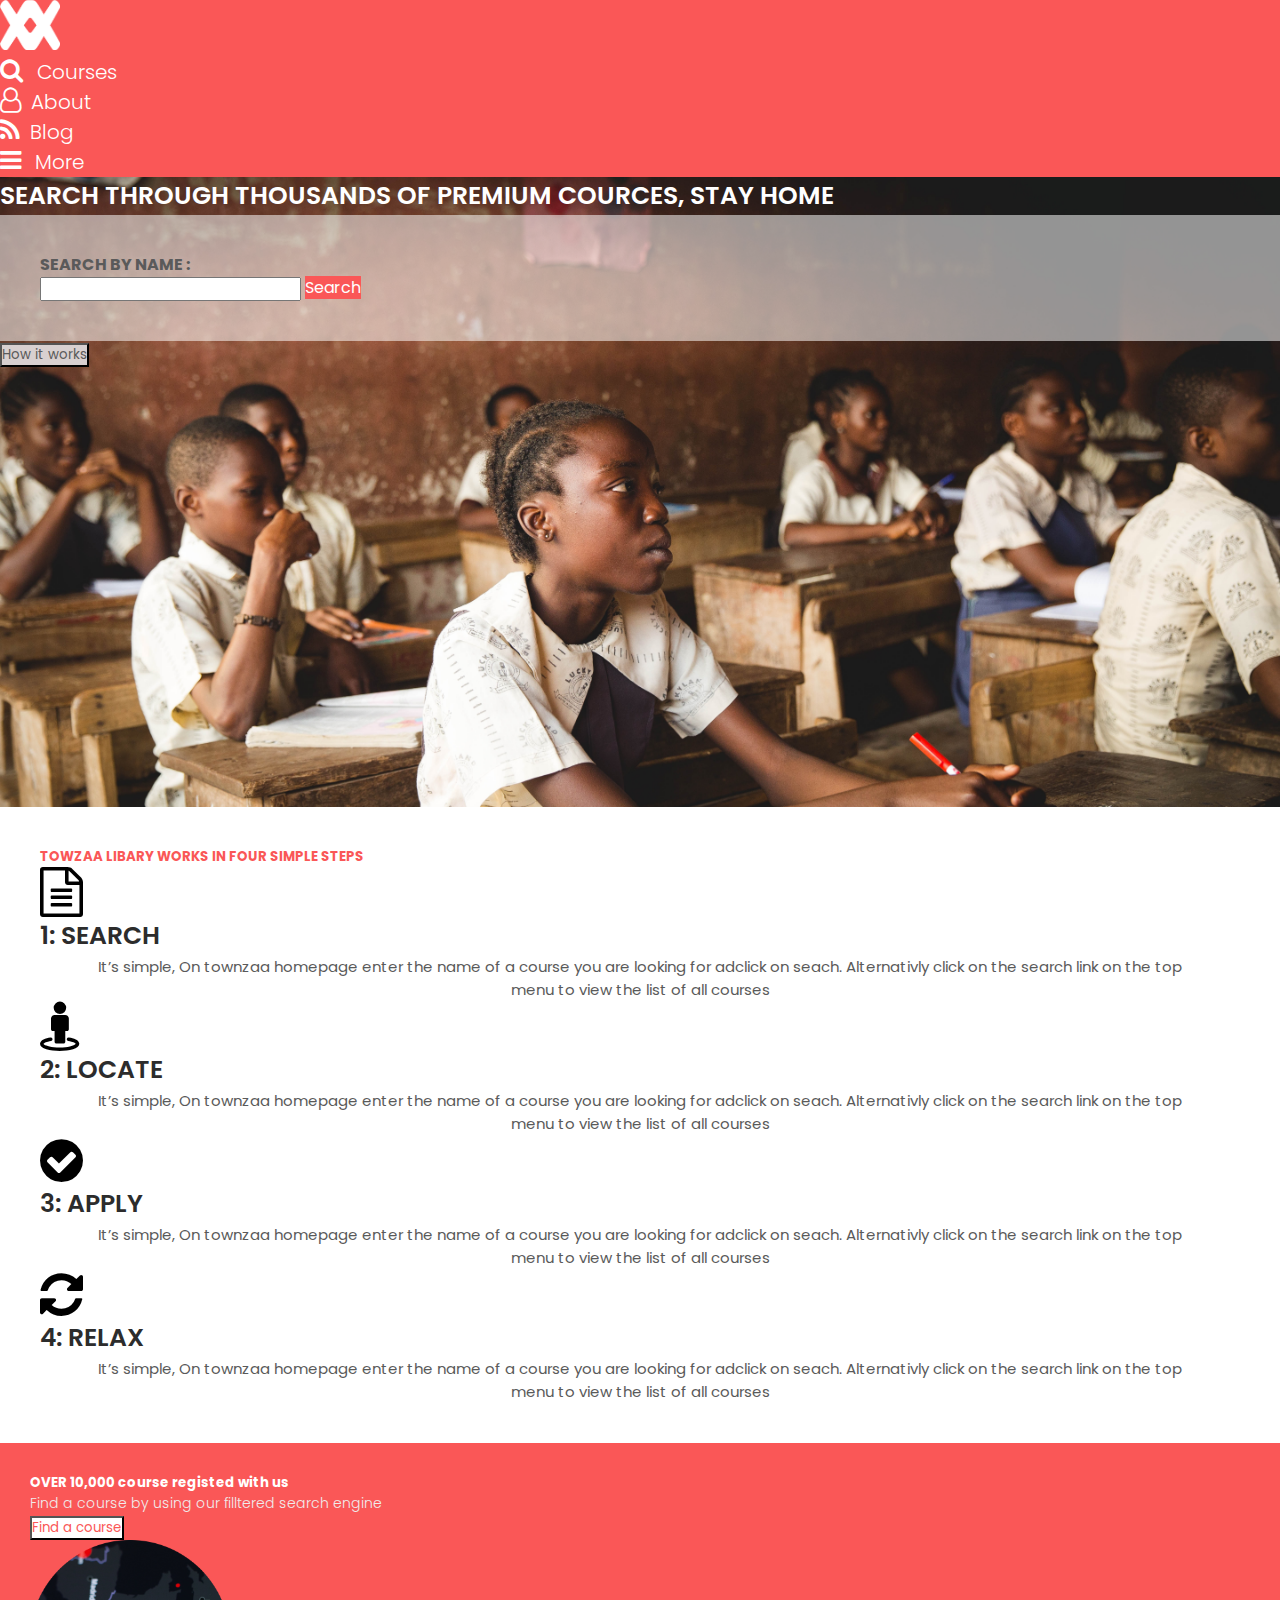
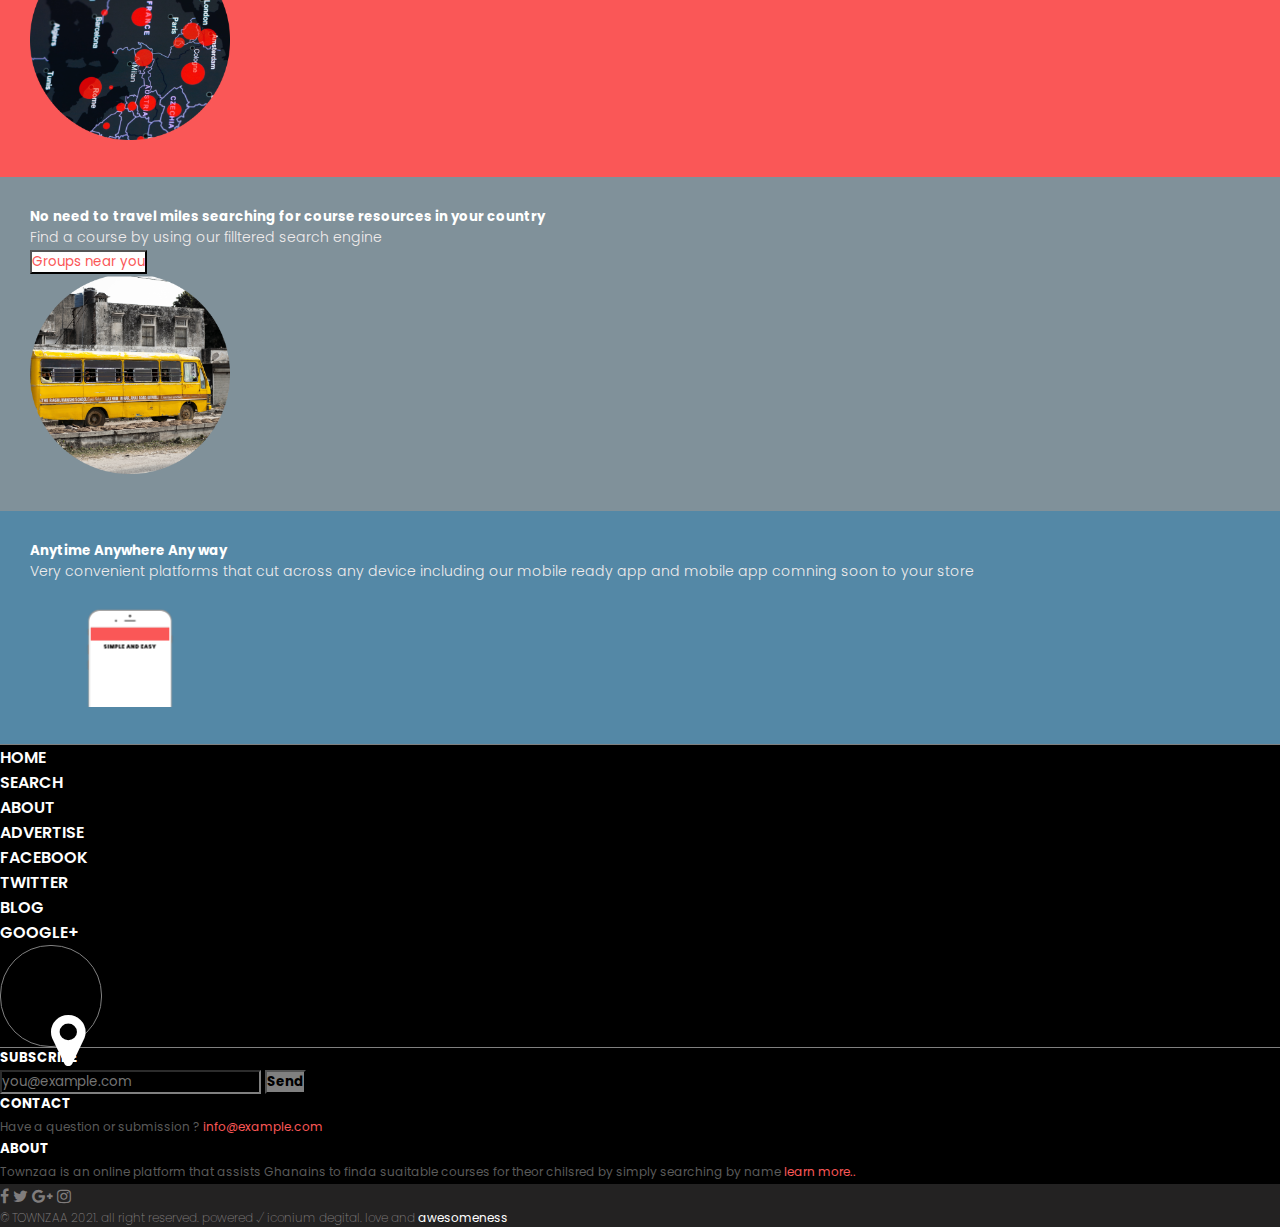
<file: index.html>
<!DOCTYPE html>
<html lang="en">

<head>
    <meta charset="UTF-8">
    <meta name="viewport" content="width=device-width, initial-scale=1.0">
    <link href="https://cdn.jsdelivr.net/npm/bootstrap@5.0.0-beta1/dist/css/bootstrap.min.css" rel="stylesheet"
        integrity="sha384-giJF6kkoqNQ00vy+HMDP7azOuL0xtbfIcaT9wjKHr8RbDVddVHyTfAAsrekwKmP1" crossorigin="anonymous">
    <link rel="stylesheet" href="https://stackpath.bootstrapcdn.com/font-awesome/4.7.0/css/font-awesome.min.css"
        integrity="sha384-wvfXpqpZZVQGK6TAh5PVlGOfQNHSoD2xbE+QkPxCAFlNEevoEH3Sl0sibVcOQVnN" crossorigin="anonymous">
    <link rel="preconnect" href="https://fonts.gstatic.com">
    <link href="https://fonts.googleapis.com/css2?family=Poppins:wght@200;400;500;600;700;800;900&display=swap"
        rel="stylesheet">
        <link rel="shortcut icon" href="./assets/falcon.png" type="image/x-icon">
    <link rel="stylesheet" href="/style/style.css">
    <title>Html capston</title>
</head>

<body>
    <header class="main-page-header px-5 ">
        <nav class="d-flex justify-content-between p-3 align-items-center">
            <img class="logo" src="./assets/logo.png" alt="logo">
            <ul class="nav-ul d-flex gap-4 m-0">
                <li><a href="#" class="nav-item"><i class="fa fa-search" aria-hidden="true"></i> <span
                            class="nav-li-text">Courses</span></a></li>
                <li><a href="#" class="nav-item"><i class="fa fa-user-o" aria-hidden="true"></i><span
                            class="nav-li-text">About</span></a>
                </li>
                <li><a href="#" class="nav-item"><i class="fa fa-rss" aria-hidden="true"></i><span
                            class="nav-li-text">Blog</span></a></li>
                <li><a href="#" class="nav-item"><i class="fa fa-bars" aria-hidden="true"></i> <span
                            class="nav-li-text">More</span></a>
                </li>
            </ul>
        </nav>
    </header>
    <main class="main-container">
        <section class="search-section d-flex align-items-center justify-content-center">
            <div class="search-section-content d-flex flex-column gap-4">
                <h5 class="search-header">SEARCH THROUGH THOUSANDS OF PREMIUM COURCES, STAY HOME</h5>
                <div class="search-form rounded-3">
                    <h5>SEARCH BY NAME :</h5>
                    <div class="input-group mb-3">
                        <input type="text" class="form-control" placeholder="" aria-label="Recipient's username"
                            aria-describedby="basic-addon2">
                        <a href="./results-page.html" class="btn search-btn px-3" >Search</a>
                    </div>
                </div>
                <button class="btn how-it-works-btn">How it works</button>
            </div>
        </section>
        <section class="instruction-section container-xl d-flex flex-column align-items-center gap-4 ">
            <h5 class="section-header">TOWZAA LIBARY WORKS IN FOUR SIMPLE STEPS</h5>
            <div class="info row gap-2 d-flex justify-content-around  align-content-center">
                <div class="search col-5 d-flex flex-column align-items-center py-4">
                    <div class="instruction-icon">
                        <i class="fa fa-file-text-o" aria-hidden="true"></i>
                    </div>
                    <h5 class="cat-heading p-3">1: SEARCH</h5>
                    <p>It’s simple, On townzaa homepage enter the
                        name of a course you are looking for adclick on
                        seach. Alternativly click on the search link on the
                        top menu to view the list of all courses
                    </p>
                </div>
                <div class="locate col-5 d-flex flex-column align-items-center py-4">
                    <div class="instruction-icon">
                        <i class="fa fa-street-view" aria-hidden="true"></i>
                    </div>
                    <h5 class="cat-heading p-3">2: LOCATE</h5>
                    <p>It’s simple, On townzaa homepage enter the
                        name of a course you are looking for adclick on
                        seach. Alternativly click on the search link on the
                        top menu to view the list of all courses
                    </p>
                </div>
                <div class="apply col-5 d-flex flex-column align-items-center py-4">
                    <div class="instruction-icon">
                        <i class="fa fa-check-circle" aria-hidden="true"></i>
                    </div>
                    <h5 class="cat-heading p-3">3: APPLY</h5>
                    <p>It’s simple, On townzaa homepage enter the
                        name of a course you are looking for adclick on
                        seach. Alternativly click on the search link on the
                        top menu to view the list of all courses
                    </p>
                </div>
                <div class="relax col-5 d-flex flex-column align-items-center py-4">
                    <div class="instruction-icon">
                        <i class="fa fa-refresh" aria-hidden="true"></i>
                    </div>
                    <h5 class="cat-heading p-3">4: RELAX</h5>
                    <p>It’s simple, On townzaa homepage enter the
                        name of a course you are looking for adclick on
                        seach. Alternativly click on the search link on the
                        top menu to view the list of all courses
                    </p>
                </div>
            </div>
        </section>
        <section class="testimony-section">
            <div class="testimony t1">
                <div class="testimony-card container-xl  px-xl-5 d-flex justify-content-between ">
                    <div class="testimony-info  col-5 d-flex flex-column align-items-start justify-content-center">
                        <h5>OVER 10,000 course registed with us</h5>
                        <p>Find a course by using our filltered search engine</p>
                        <button class="btn find-course-btn">Find a course </button>
                    </div>
                    <img class="section-thumnails" src="./assets/Group1.png" alt="lacation-map">

                </div>
            </div>
            <div class="testimony t2 ">
                <div class="testimony-card container-xl px-xl-5  d-flex justify-content-between">
                    <div class="testimony-info col-5 d-flex flex-column align-items-start justify-content-center">

                        <h5>No need to travel miles searching for course
                            resources in your country</h5>
                        <p>Find a course by using our filltered search engine</p>
                        <button class="btn find-course-btn">Groups near you</button>
                    </div>
                    <img class="section-thumnails" src="./assets/Group4.png" alt="travel map">

                </div>
            </div>
            <div class="testimony t3 ">
                <div class="testimony-card container-xl px-xl-5  d-flex justify-content-between">
                    <div class="testimony-info col-5 d-flex flex-column py-5 gap-2 align-items-start justify-content-center">
                        <h5>Anytime Anywhere Any way </h5>
                        <p>Very convenient platforms that cut across any device including our mobile ready app and
                            mobile
                            app comning soon to your store</p>
                    </div>
                    
                    <img class="section-thumnails" src="./assets/Group6.png" alt="phone ">
                </div>
            </div>
        </section>
    </main>
    <footer class="main-footer m-0">
        <div class="first-footer  py-5">
            <div class="footer-nav position-relative container-xl d-flex justify-content-between align-items-center ">
                <ul class="right-footer-nav d-flex m-0 p-3 gap-5">
                    <li><a href="#" class="footer-nav-item">HOME </a></li>
                    <li><a href="#" class="footer-nav-item">SEARCH </a></li>
                    <li><a href="#" class="footer-nav-item">ABOUT </a></li>
                    <li><a href="#" class="footer-nav-item">ADVERTISE </a></li>
                </ul>
                <ul class="right-footer-nav d-flex m-0 p-3  gap-5">
                    <li><a href="#" class="footer-nav-item">FACEBOOK</a></li>
                    <li><a href="#" class="footer-nav-item">TWITTER</a></li>
                    <li><a href="#" class="footer-nav-item">BLOG</a></li>
                    <li><a href="#" class="footer-nav-item">GOOGLE+</a></li>
                </ul>
                <div class="middle-icon d-flex justify-content-center align-items-center position-absolute">
                    <i class="  fa fa-map-marker" aria-hidden="true"></i>
                </div>
            </div>
           
            <div class="footer-form container-xl d-flex justify-content-between py-2">
                <div class="subscribe col-3 d-flex flex-column justify-content-center align-items-center gap-4">
                    <h5>SUBSCRIBE</h5>
                    <div class="input-group mb-3">
                        <input type="text" class="form-control" placeholder="you@example.com"
                            aria-label="Recipient's username">
                        <button class="btn search-btn px-4">Send</button>
                    </div>

                </div>
                <div class="contact text-center col-3 d-flex flex-column justify-content-center align-items-center">
                    <h5>CONTACT</h5>
                    <p>Have a question or submission ?
                        <span>
                            info@example.com
                        </span>
                    </p>
                </div>
                <div class="about  col-3 text-center d-flex flex-column justify-content-center align-items-center">
                    <h5>ABOUT</h5>
                    <p>Townzaa is an online platform that assists Ghanains to finda suaitable courses for theor chilsred
                        by
                        simply searching by name <span>learn more..</span></p>
                </div>
            </div>
        </div>
        <div class="last-footer ">
            <div class="last-footer-content container-xl d-flex justify-content-between align-items-center">
                <div class="social-icons d-flex gap-4">
                    <i class="fa fa-facebook" aria-hidden="true"></i>
                    <i class="fa fa-twitter" aria-hidden="true"></i>
                    <i class="fa fa-google-plus" aria-hidden="true"></i>
                    <i class="fa fa-instagram" aria-hidden="true"></i>
                </div>
                <p class="sitemap align-self-center py-2 m-0">© TOWNZAA 2021. all right reserved. powered √ iconium degital.
                    love and <span>awesomeness</span></p>
            </div>
        </div>
    </footer>
    <script src="https://cdn.jsdelivr.net/npm/bootstrap@5.0.0-beta1/dist/js/bootstrap.bundle.min.js"
        integrity="sha384-ygbV9kiqUc6oa4msXn9868pTtWMgiQaeYH7/t7LECLbyPA2x65Kgf80OJFdroafW" crossorigin="anonymous">
    </script>
</body>

</html>
</file>
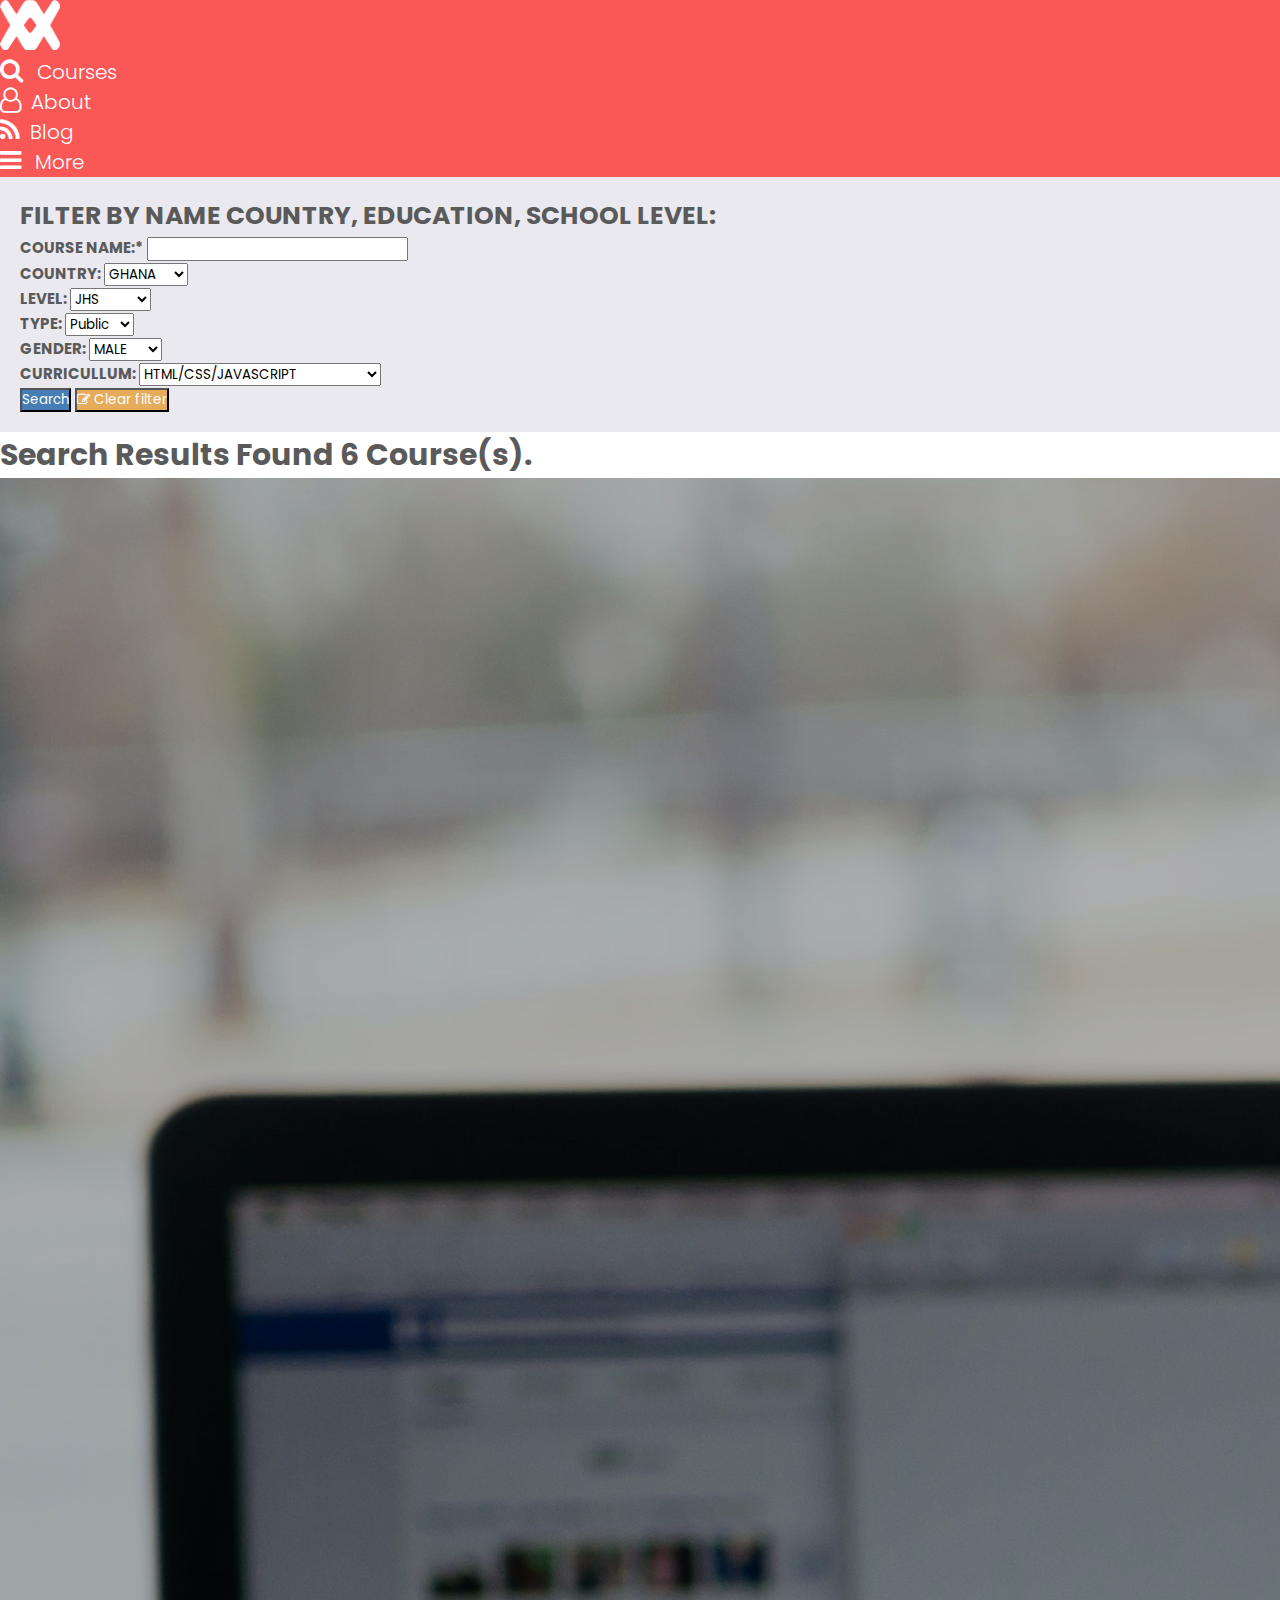
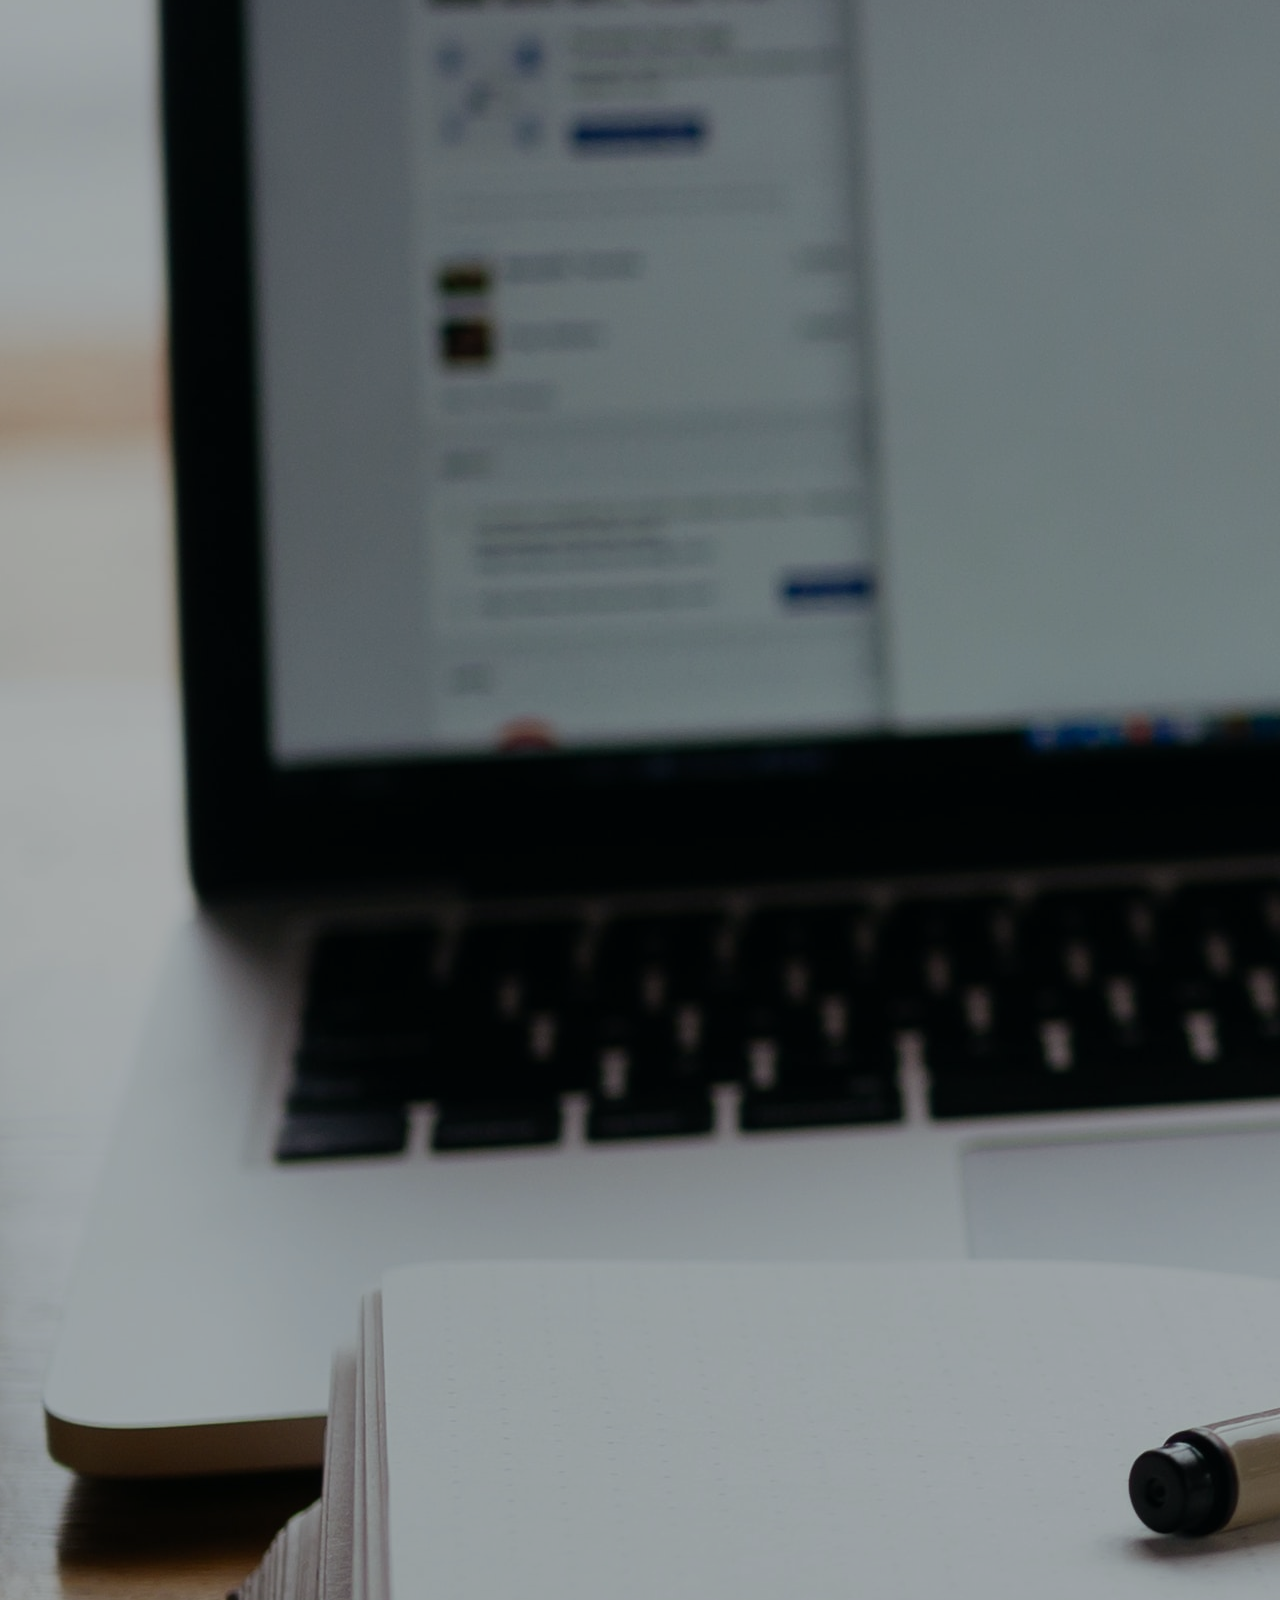
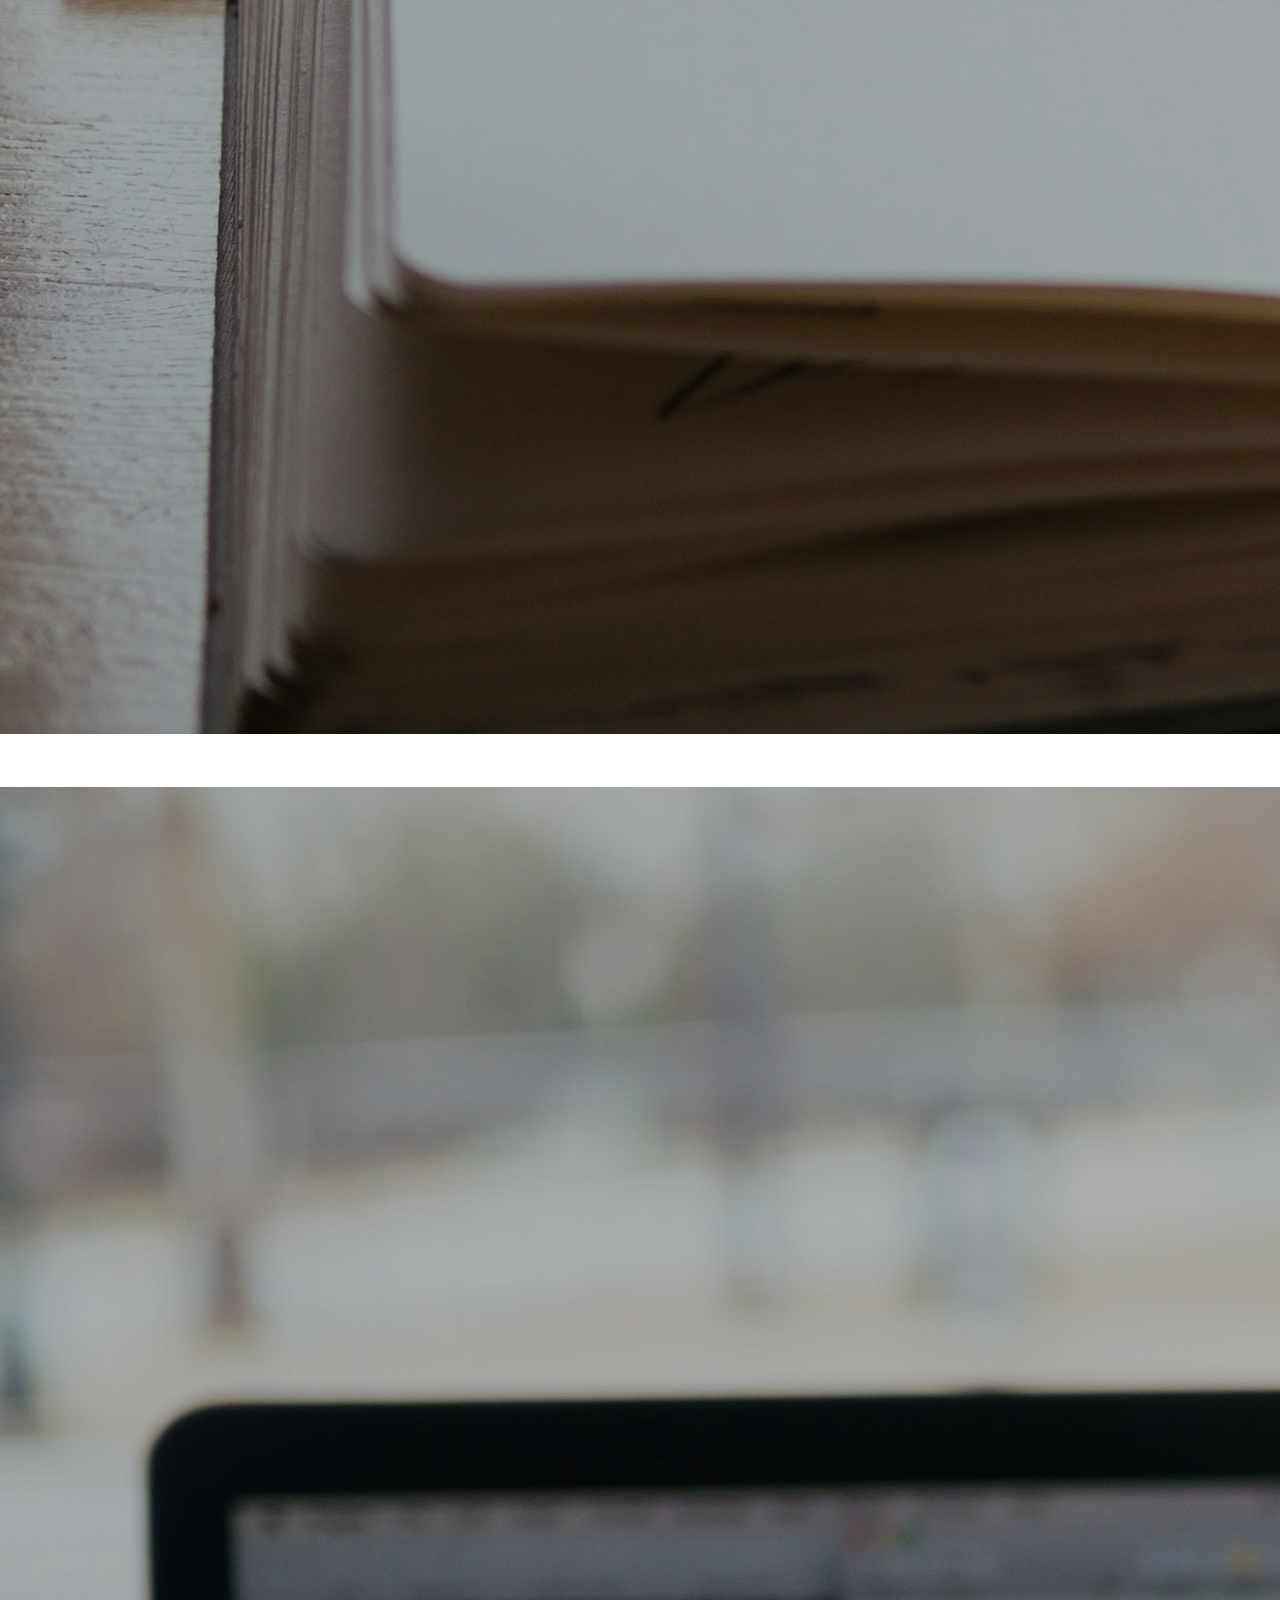
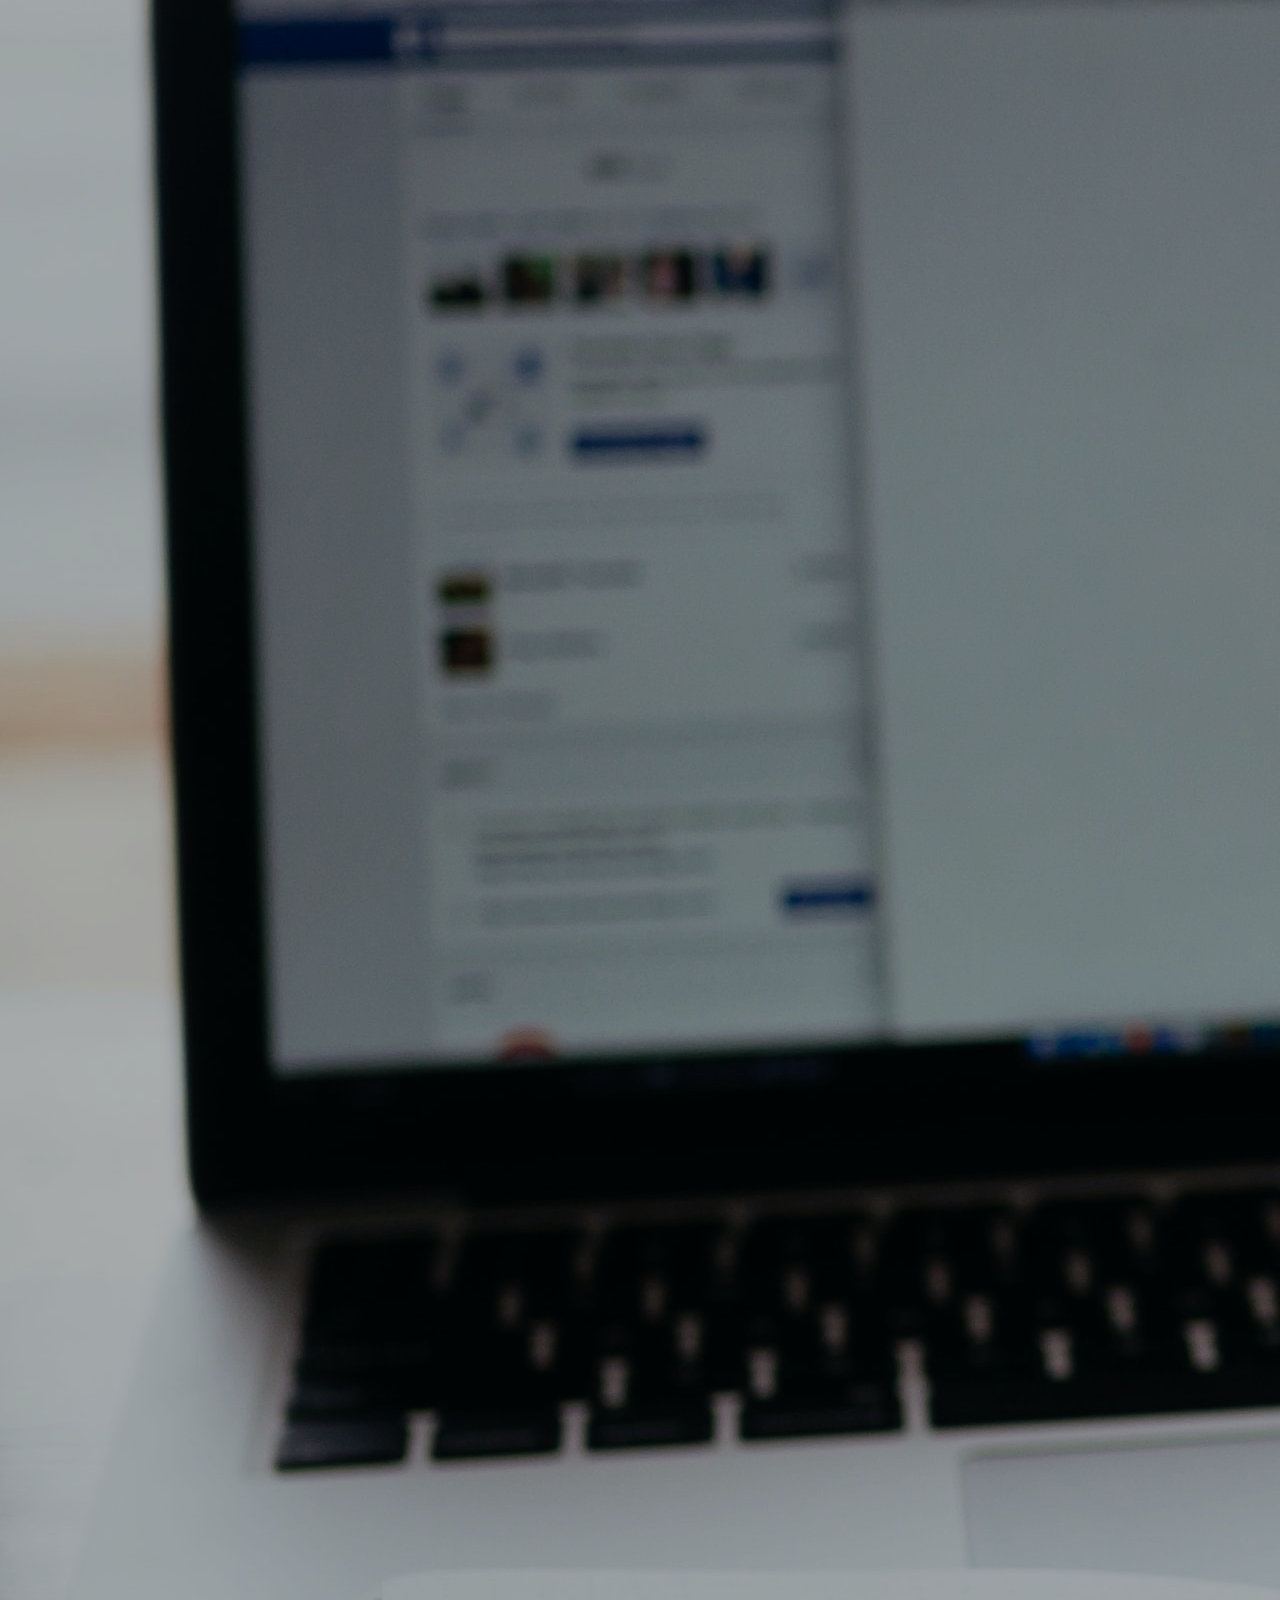
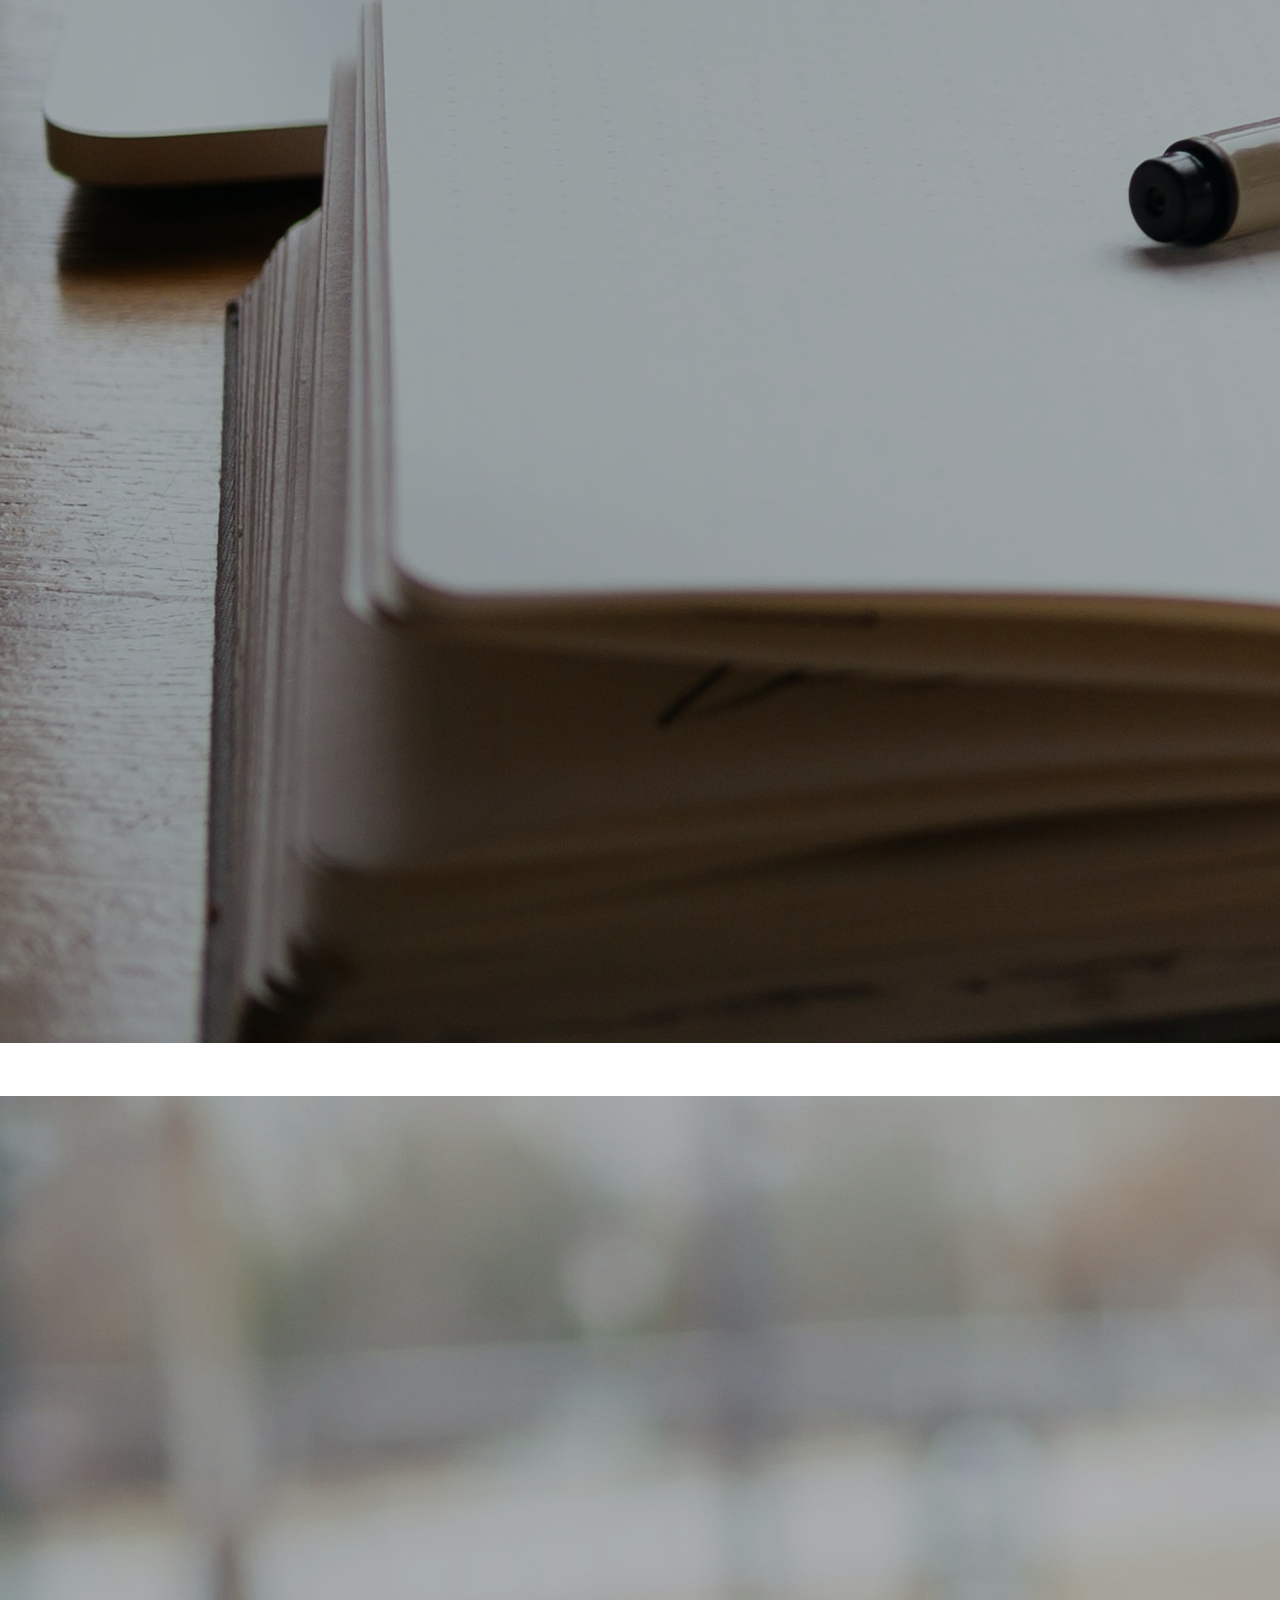
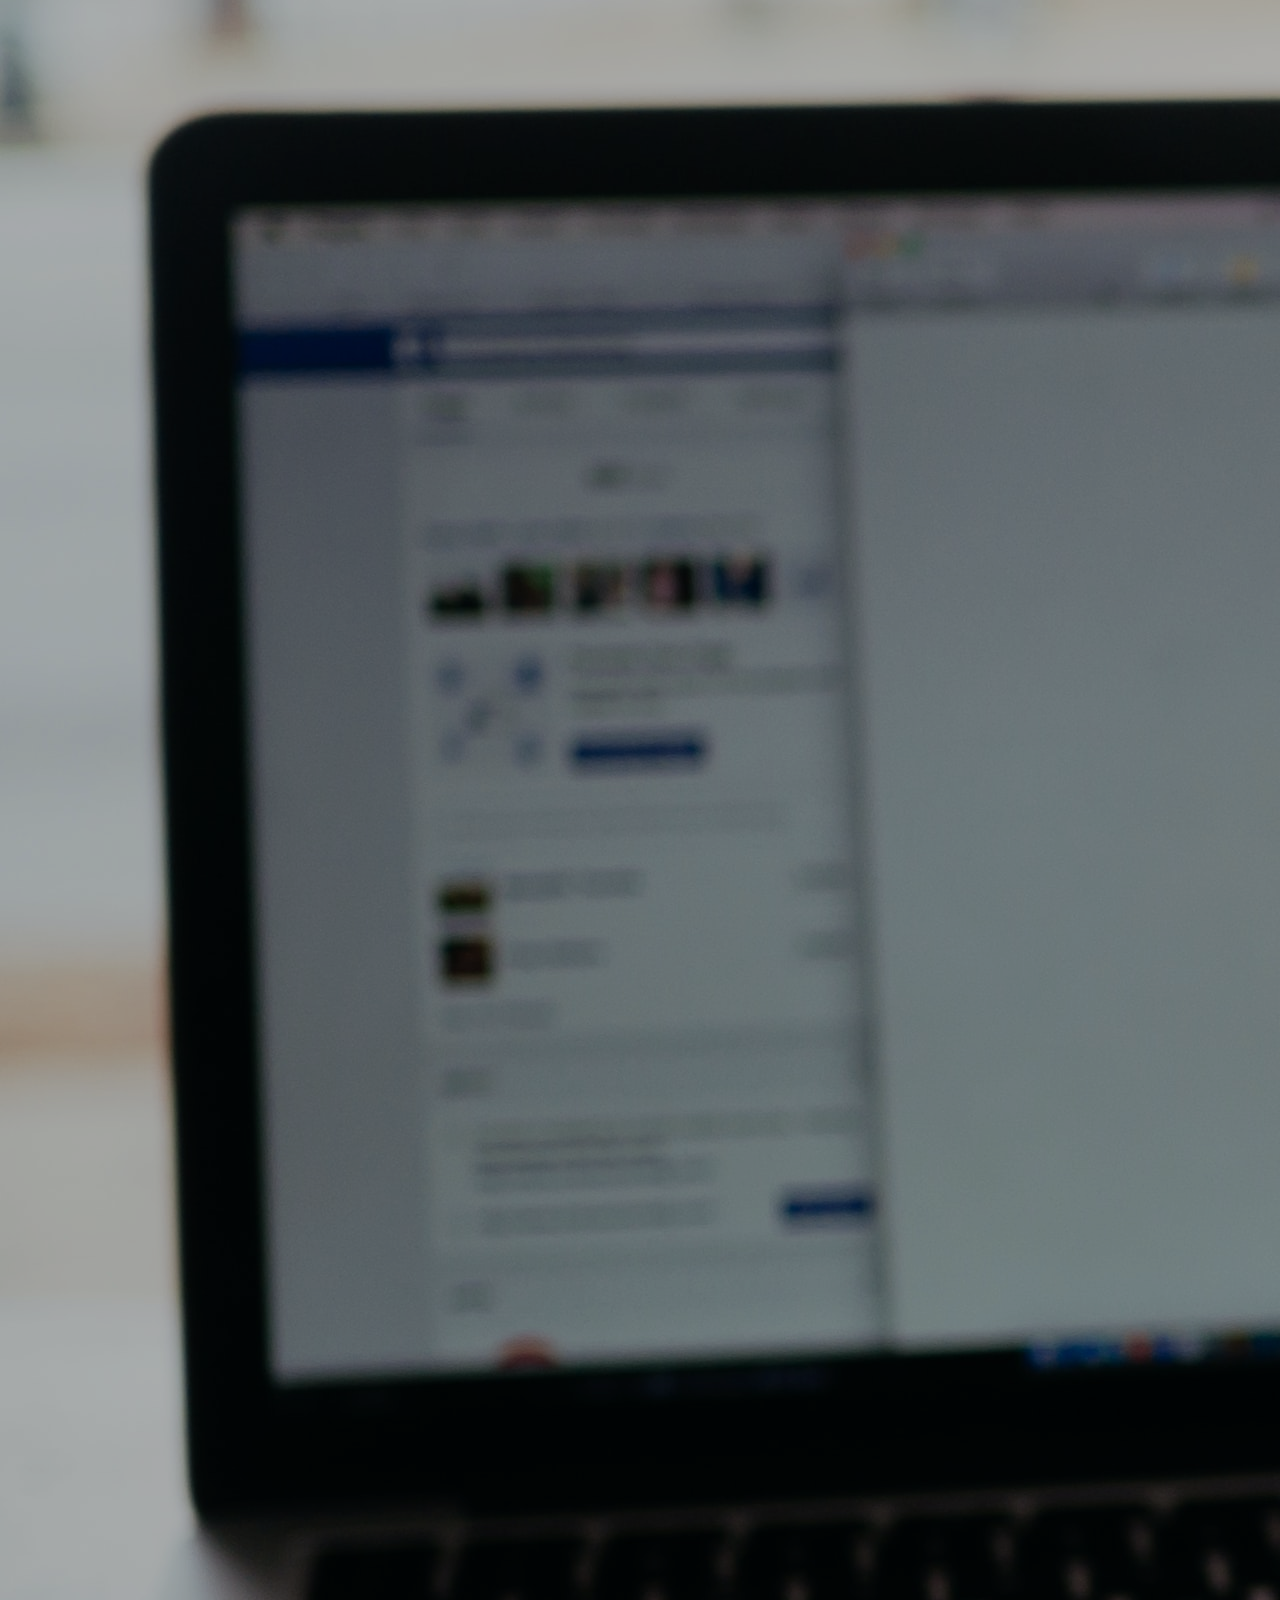
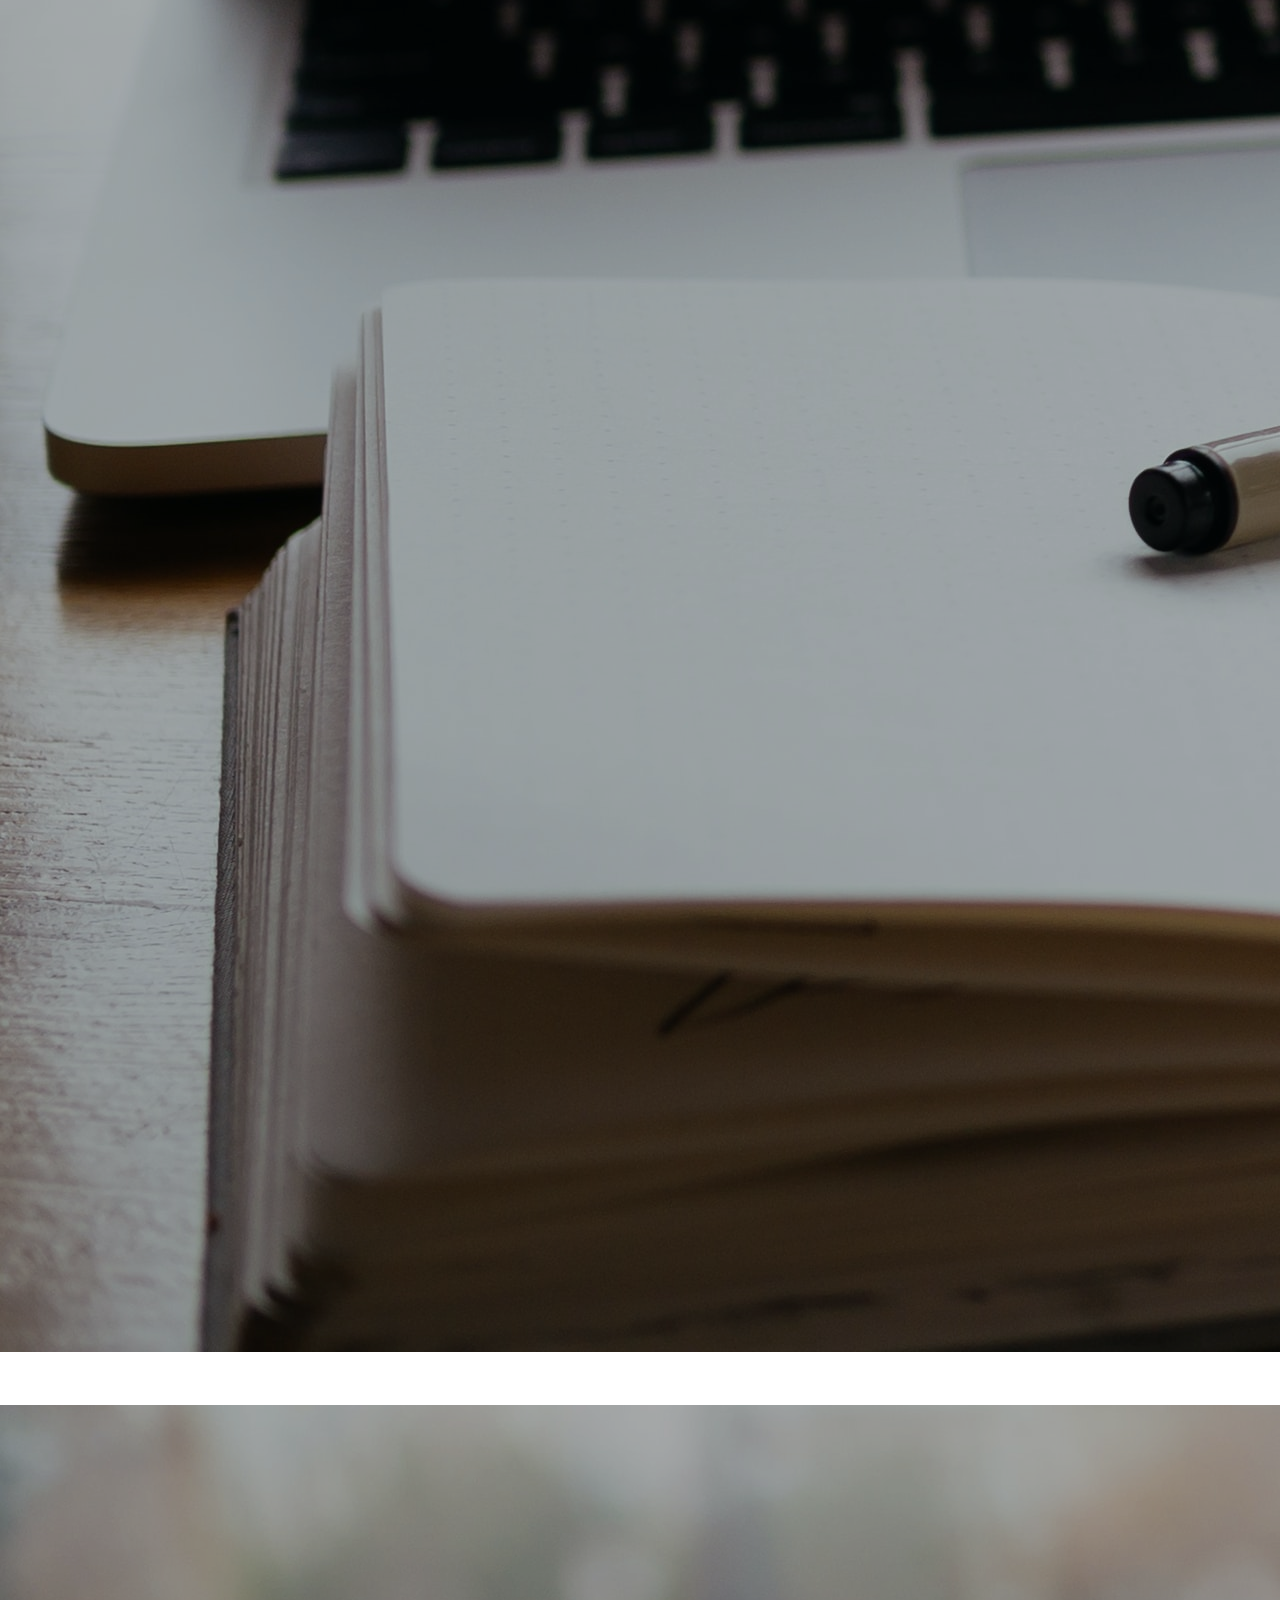
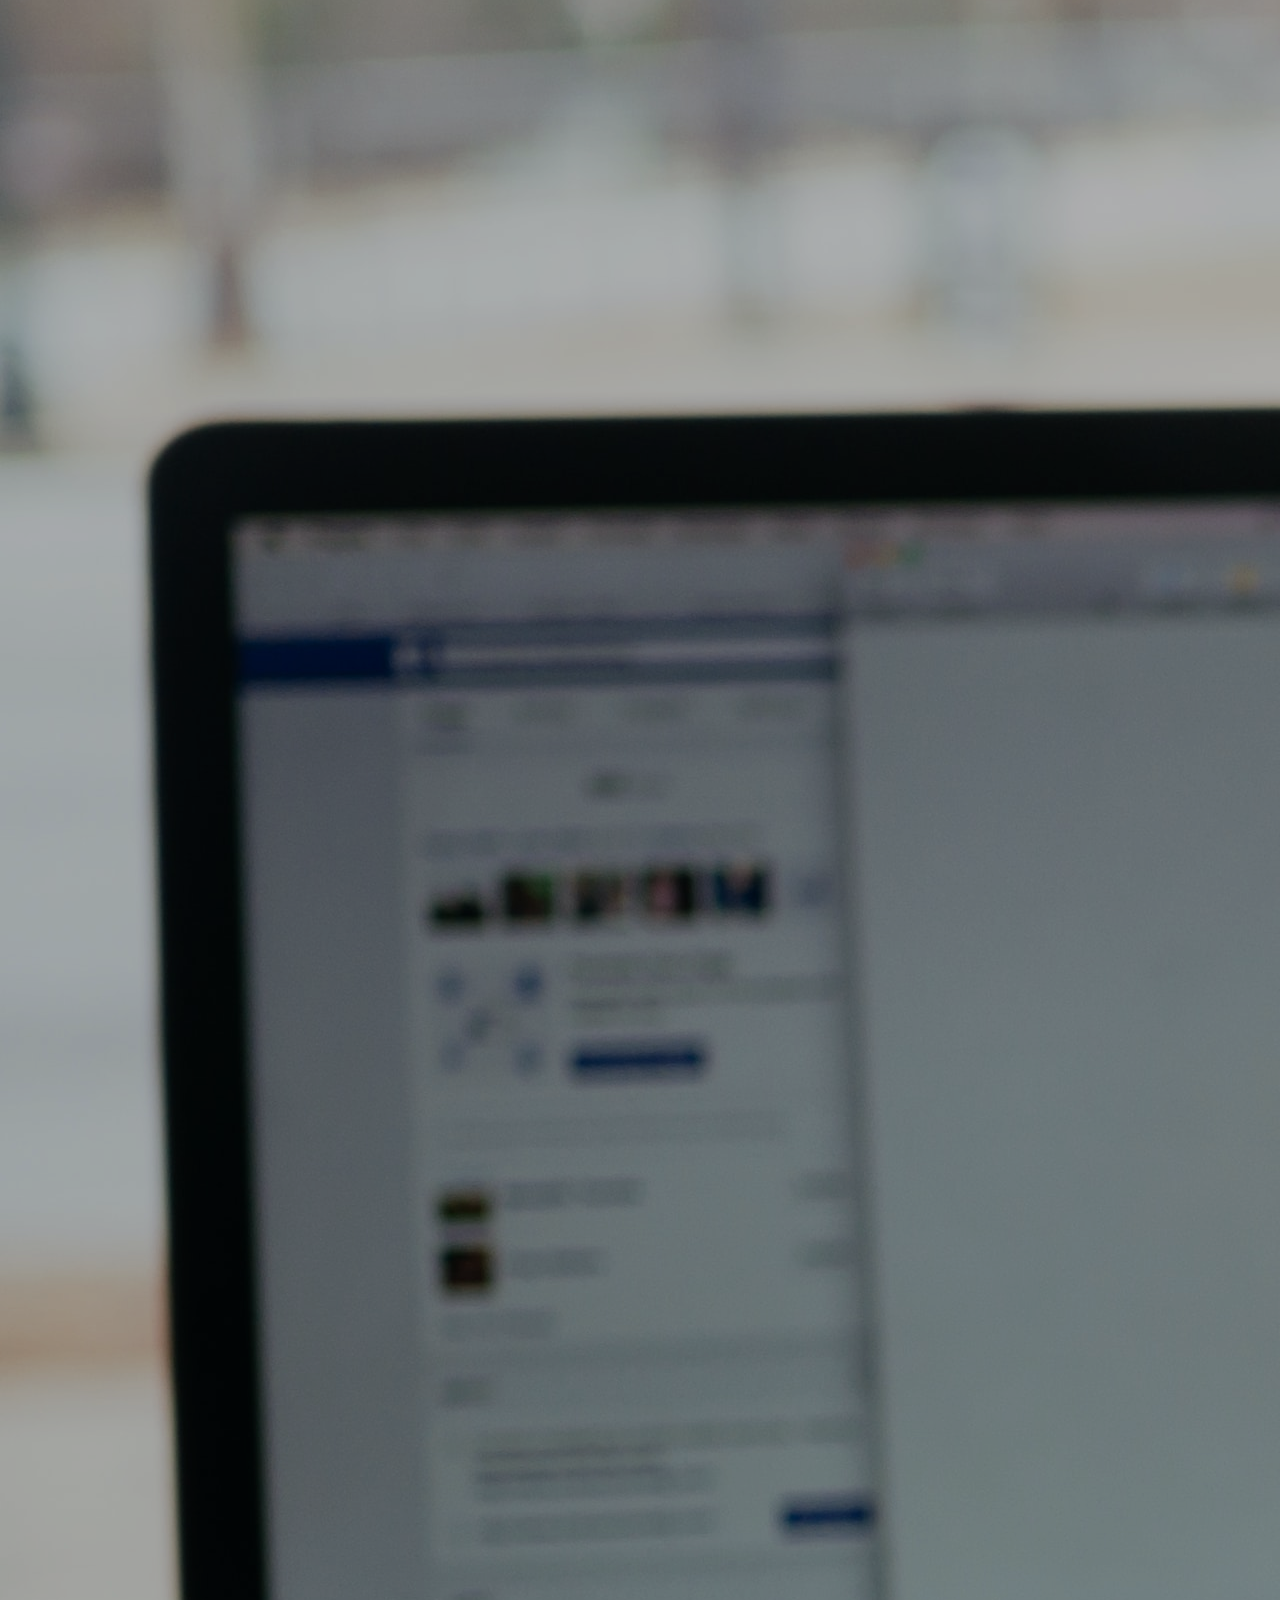
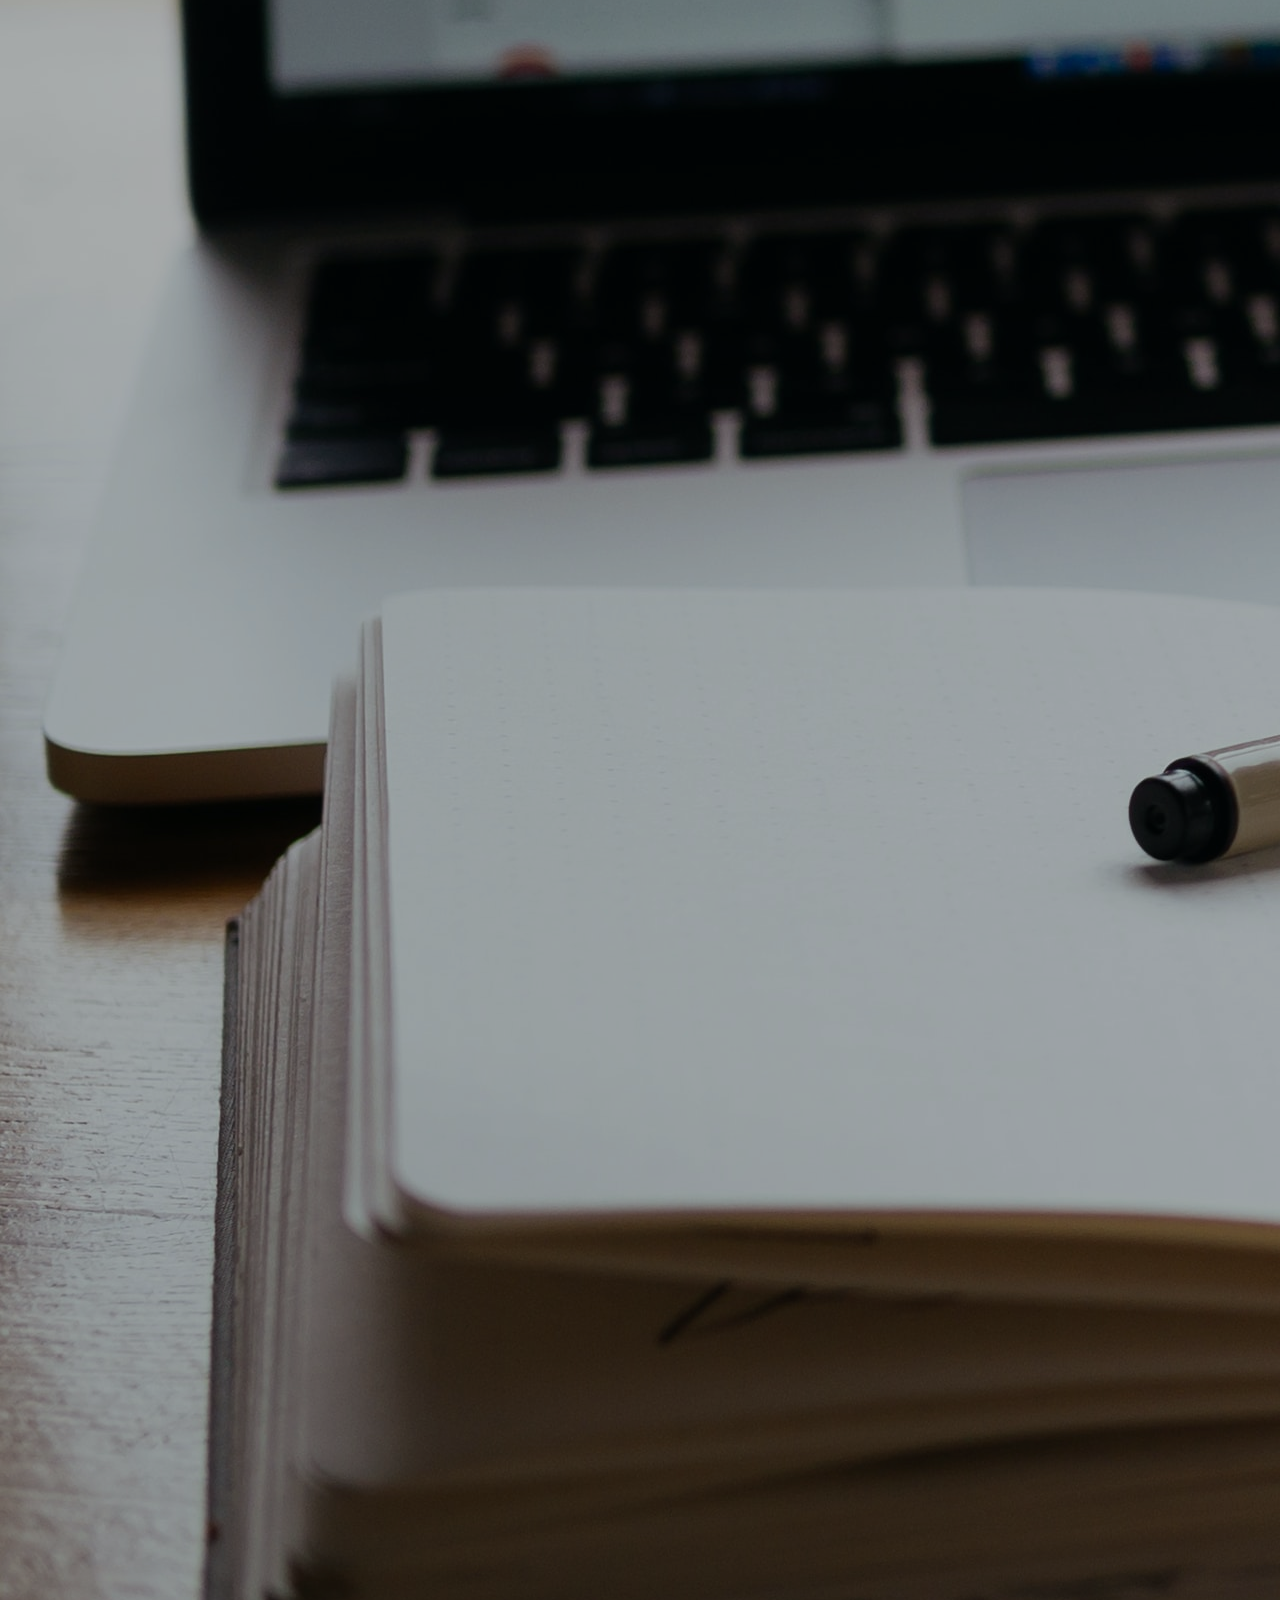
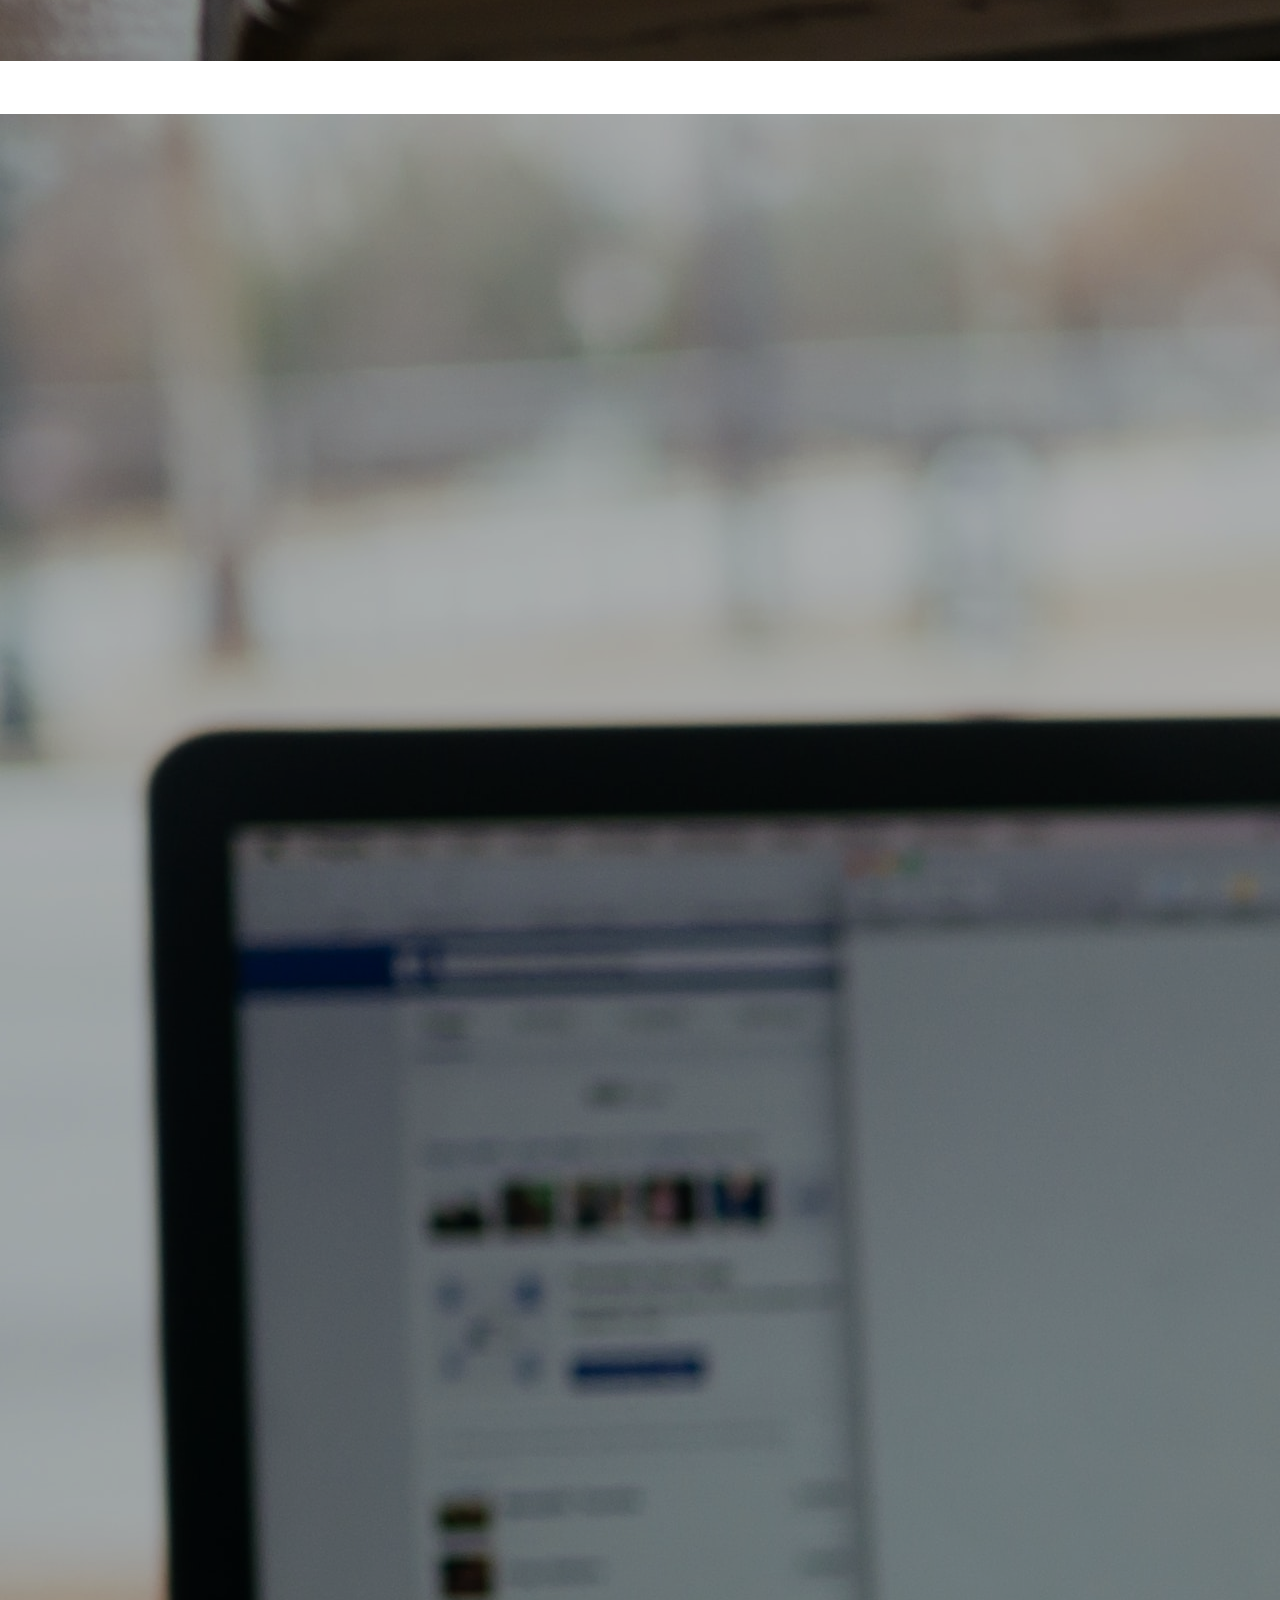
<file: results-page.html>
<!DOCTYPE html>
<html lang="en">

<head>
    <meta charset="UTF-8">
    <meta name="viewport" content="width=device-width, initial-scale=1.0">
    <link href="https://cdn.jsdelivr.net/npm/bootstrap@5.0.0-beta1/dist/css/bootstrap.min.css" rel="stylesheet"
        integrity="sha384-giJF6kkoqNQ00vy+HMDP7azOuL0xtbfIcaT9wjKHr8RbDVddVHyTfAAsrekwKmP1" crossorigin="anonymous">
    <link rel="stylesheet" href="https://stackpath.bootstrapcdn.com/font-awesome/4.7.0/css/font-awesome.min.css"
        integrity="sha384-wvfXpqpZZVQGK6TAh5PVlGOfQNHSoD2xbE+QkPxCAFlNEevoEH3Sl0sibVcOQVnN" crossorigin="anonymous">
    <link rel="preconnect" href="https://fonts.gstatic.com">
    <link href="https://fonts.googleapis.com/css2?family=Poppins:wght@200;400;500;600;700;800;900&display=swap"
        rel="stylesheet">
        <link rel="shortcut icon" href="./assets/falcon.png" type="image/x-icon">
    <link rel="stylesheet" href="/style/style.css">
    <title>Html capston</title>
</head>

<body>
    <header class="main-page-header px-5 ">
        <nav class="d-flex justify-content-between p-3 align-items-center">
            <img class="logo" src="./assets/logo.png" alt="logo">
            <ul class="nav-ul d-flex gap-4 m-0">
                <li><a href="#" class="nav-item"><i class="fa fa-search" aria-hidden="true"></i> <span
                            class="nav-li-text">Courses</span></a></li>
                <li><a href="#" class="nav-item"><i class="fa fa-user-o" aria-hidden="true"></i><span
                            class="nav-li-text">About</span></a>
                </li>
                <li><a href="#" class="nav-item"><i class="fa fa-rss" aria-hidden="true"></i><span
                            class="nav-li-text">Blog</span></a></li>
                <li><a href="#" class="nav-item"><i class="fa fa-bars" aria-hidden="true"></i> <span
                            class="nav-li-text">More</span></a>
                </li>
            </ul>
        </nav>
    </header>
    <main class="main-container">
        <div class="search-filter-group my-5">
            <div class="search-filter container-xl d-flex flex-column align-items-center py-5 justify-content-center">
                <h5 class="page-heading p-3">FILTER BY NAME COUNTRY, EDUCATION, SCHOOL LEVEL:</h5>
                <div class="d-flex gap-2 justify-content-center align-items-center" >
                    <div class="">
                        <label>COURSE NAME:*</label>
                        <input type="text" class="form-control" placeholder=""
                            aria-label="Recipient's username" aria-describedby="basic-addon2">
                    </div>
                    <div class="select-group">
                        <label>COUNTRY: </label>
                        <select class="form-select" aria-label="Default select example">

                            <option value="1">GHANA</option>
                            <option value="2">USA</option>
                            <option value="3">KENYA</option>
                            <option value="3">NIGERIA</option>
                            <option value="3">PAKISTAN</option>
                        </select>
                    </div>
                    <div class="select-group">
                        <label>LEVEL: </label>
                        <select class="form-select" aria-label="Default select example">

                            <option value="3">JHS</option>
                            <option value="1">SHS</option>
                            <option value="2">COLLEGE</option>
                        </select>
                    </div>
                    <div class="select-group">
                        <label>TYPE: </label>
                        <select class="form-select" aria-label="Default select example">

                            <option value="1">Public</option>
                            <option value="2">Private</option>
                        </select>
                    </div>
                    <div class="select-group">
                        <label>GENDER: </label>
                        <select class="form-select" aria-label="Default select example">

                            <option value="3">MALE</option>
                            <option value="1">FEMALE</option>
                            <option value="2">OTHERS</option>
                        </select>
                    </div>
                    <div class="select-group">
                        <label>CURRICULLUM: </label>
                        <select class="form-select" aria-label="Default select example">

                            <option value="3">HTML/CSS/JAVASCRIPT</option>
                            <option value="1">PYTHON/PYTUR/LINEAR-EQUATION</option>
                            <option value="2">OTHERS</option>
                        </select>
                    </div>
                    <button class="btn filter-serach align-self-end">Search </button>
                    <button class="btn clear-filter align-self-end"><i class="fa fa-pencil-square-o" aria-hidden="true"></i> Clear filter </button>

                </div>
            </div>
        </div>
        <div class="results-group container-xl d-flex flex-column align-items-center py-2 ">
            <h5 class="search-heading p-3">Search Results Found 6 Course(s).</h5>
            <div class="result-cards row gap-4 d-flex justify-content-center">
                <a href="./detail-pages/detail-page-1.html"class="card result-card col-3 border-0 py-2">
                    <div >
                        <img src="./assets/course-hero-2.jpg" alt="course thumbnail" class="card-img-top">
                        <div class="card-img-overlay">
                            <h5>Introduction to cs50</h5>
                        </div>
                    </div>
                </a>
                <a href=""class="card result-card col-3 border-0 py-2">
                    <div >
                        <img src="./assets/course-hero-2.jpg" alt="course thumbnail" class="card-img-top">
                        <div class="card-img-overlay">
                            <h5>Freecodecamp html/css</h5>
                        </div>
                    </div>
                </a>
                <a href="" class="card result-card col-3 border-0 py-2">
                    <div >
                        <img src="./assets/course-hero-2.jpg" alt="course thumbnail" class="card-img-top">
                        <div class="card-img-overlay">
                            <h5>Introduction to cs50w</h5>
                        </div>
                    </div>
                </a>
                <a href="" class="card result-card col-3 border-0 py-2">
                    <div >
                        <img src="./assets/course-hero-2.jpg" alt="course thumbnail" class="card-img-top">
                        <div class="card-img-overlay">
                            <h5>Introduction to cs50 app development</h5>
                        </div>
                    </div>
                </a>
                <a href="" class="card result-card col-3 border-0 py-2">
                    <div >
                        <img src="./assets/course-hero-2.jpg" alt="course thumbnail" class="card-img-top">
                        <div class="card-img-overlay">
                            <h5>Introdyction to Golang</h5>
                        </div>
                    </div>
                </a>
                <a href=""  class="card result-card col-3 border-0 py-2" >
                    <div>
                        <img src="./assets/course-hero-2.jpg" alt="course thumbnail" class="card-img-top">
                        <div class="card-img-overlay">
                            <h5>Introdyction to Dartlang</h5>
                        </div>
                    </div>
                </a>
            </div>
        </div>
    </main>
    <footer class="main-footer m-0">
        <div class="first-footer  py-5">
            <div class="footer-nav position-relative container-xl d-flex justify-content-between align-items-center ">
                <ul class="right-footer-nav d-flex m-0 p-3 gap-5">
                    <li><a href="#" class="footer-nav-item">HOME </a></li>
                    <li><a href="#" class="footer-nav-item">SEARCH </a></li>
                    <li><a href="#" class="footer-nav-item">ABOUT </a></li>
                    <li><a href="#" class="footer-nav-item">ADVERTISE </a></li>
                </ul>
                <ul class="right-footer-nav d-flex m-0 p-3  gap-5">
                    <li><a href="#" class="footer-nav-item">FACEBOOK</a></li>
                    <li><a href="#" class="footer-nav-item">TWITTER</a></li>
                    <li><a href="#" class="footer-nav-item">BLOG</a></li>
                    <li><a href="#" class="footer-nav-item">GOOGLE+</a></li>
                </ul>
                <div class="middle-icon d-flex justify-content-center align-items-center position-absolute">
                    <i class="  fa fa-map-marker" aria-hidden="true"></i>
                </div>
            </div>

            <div class="footer-form container-xl d-flex justify-content-between py-2">
                <div class="subscribe col-3 d-flex flex-column justify-content-center align-items-center gap-4">
                    <h5>SUBSCRIBE</h5>
                    <div class="input-group mb-3">
                        <input type="text" class="form-control" placeholder="you@example.com"
                            aria-label="Recipient's username">
                        <button class="btn search-btn px-4">Send</button>
                    </div>

                </div>
                <div class="contact text-center col-3 d-flex flex-column justify-content-center align-items-center">
                    <h5>CONTACT</h5>
                    <p>Have a question or submission ?
                        <span>
                            info@example.com
                        </span>
                    </p>
                </div>
                <div class="about  col-3 text-center d-flex flex-column justify-content-center align-items-center">
                    <h5>ABOUT</h5>
                    <p>Townzaa is an online platform that assists Ghanains to finda suaitable courses for theor chilsred
                        by
                        simply searching by name <span>learn more..</span></p>
                </div>
            </div>
        </div>
        <div class="last-footer ">
            <div class="last-footer-content container-xl d-flex justify-content-between align-items-center">
                <div class="social-icons d-flex gap-4">
                    <i class="fa fa-facebook" aria-hidden="true"></i>
                    <i class="fa fa-twitter" aria-hidden="true"></i>
                    <i class="fa fa-google-plus" aria-hidden="true"></i>
                    <i class="fa fa-instagram" aria-hidden="true"></i>
                </div>
                <p class="sitemap align-self-center py-2 m-0">© TOWNZAA 2021. all right reserved. powered √ iconium
                    degital.
                    love and <span>awesomeness</span></p>
            </div>
        </div>
    </footer>
    <script src="https://cdn.jsdelivr.net/npm/bootstrap@5.0.0-beta1/dist/js/bootstrap.bundle.min.js"
        integrity="sha384-ygbV9kiqUc6oa4msXn9868pTtWMgiQaeYH7/t7LECLbyPA2x65Kgf80OJFdroafW" crossorigin="anonymous">
    </script>
</body>

</html>
</file>
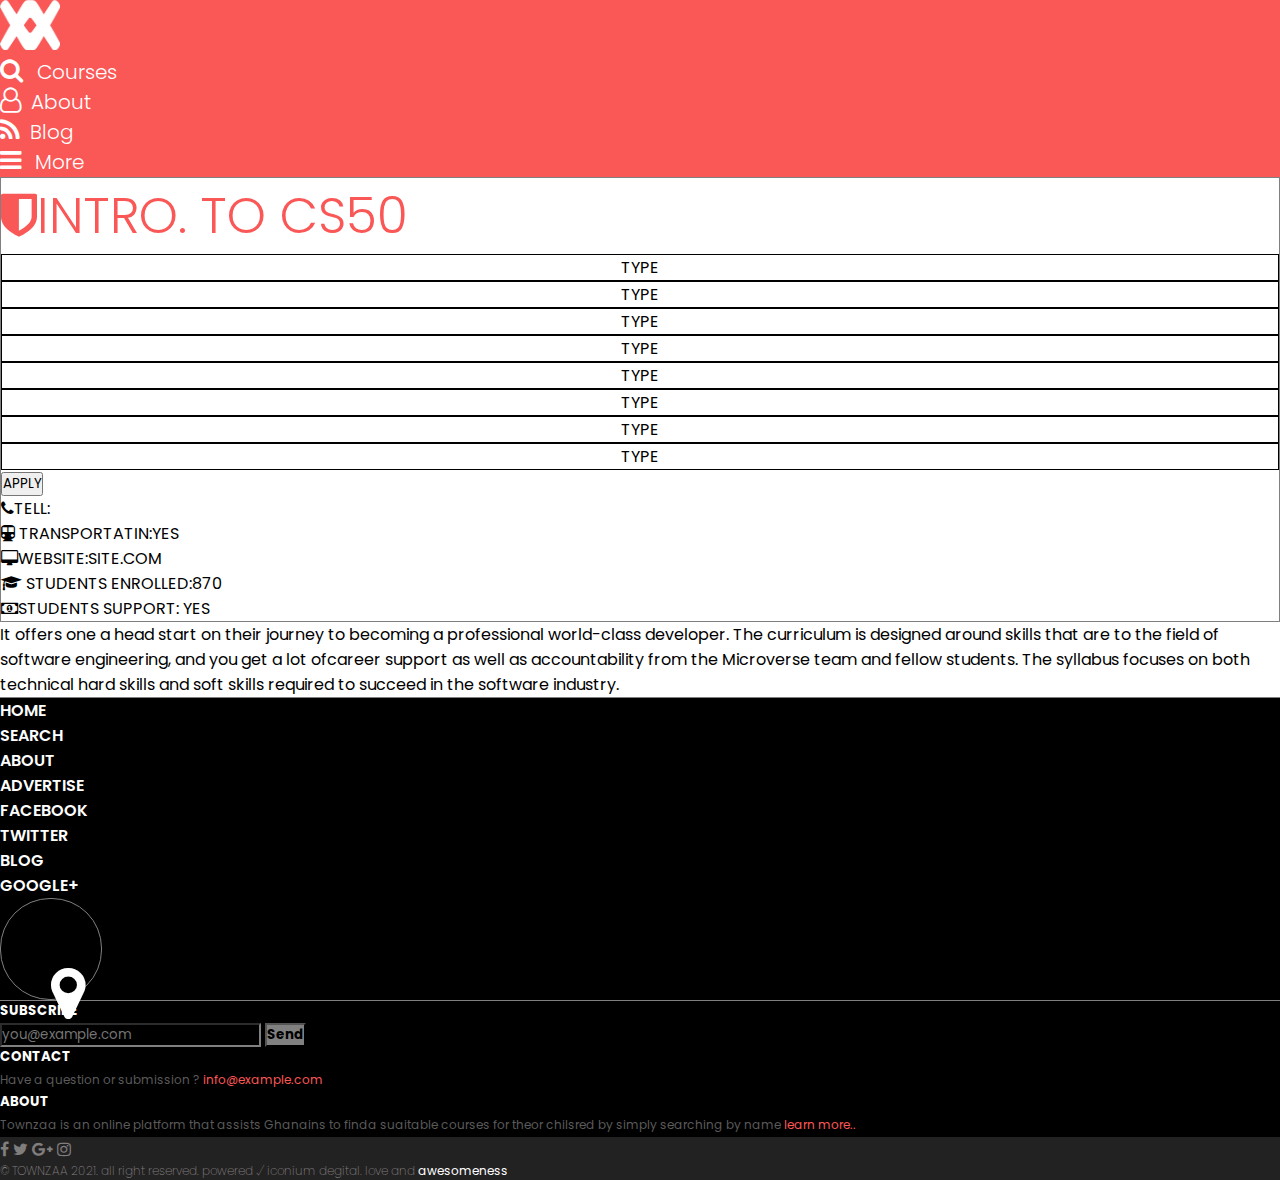
<file: detail-pages/detail-page-1.html>
<!DOCTYPE html>
<html lang="en">

<head>
    <meta charset="UTF-8">
    <meta name="viewport" content="width=device-width, initial-scale=1.0">
    <link href="https://cdn.jsdelivr.net/npm/bootstrap@5.0.0-beta1/dist/css/bootstrap.min.css" rel="stylesheet"
        integrity="sha384-giJF6kkoqNQ00vy+HMDP7azOuL0xtbfIcaT9wjKHr8RbDVddVHyTfAAsrekwKmP1" crossorigin="anonymous">
    <link rel="stylesheet" href="https://stackpath.bootstrapcdn.com/font-awesome/4.7.0/css/font-awesome.min.css"
        integrity="sha384-wvfXpqpZZVQGK6TAh5PVlGOfQNHSoD2xbE+QkPxCAFlNEevoEH3Sl0sibVcOQVnN" crossorigin="anonymous">
    <link rel="preconnect" href="https://fonts.gstatic.com">
    <link href="https://fonts.googleapis.com/css2?family=Poppins:wght@200;400;500;600;700;800;900&display=swap"
        rel="stylesheet">
    <link rel="shortcut icon" href="../assets/falcon.png" type="image/x-icon">
    <link rel="stylesheet" href="/style/style.css">
    <title>Html capston</title>
</head>

<body>
    <header class="main-page-header px-5 ">
        <nav class="d-flex justify-content-between p-3 align-items-center">
            <img class="logo" src="../assets/logo.png" alt="logo">
            <ul class="nav-ul d-flex gap-4 m-0">
                <li><a href="#" class="nav-item"><i class="fa fa-search" aria-hidden="true"></i> <span
                            class="nav-li-text">Courses</span></a></li>
                <li><a href="#" class="nav-item"><i class="fa fa-user-o" aria-hidden="true"></i><span
                            class="nav-li-text">About</span></a>
                </li>
                <li><a href="#" class="nav-item"><i class="fa fa-rss" aria-hidden="true"></i><span
                            class="nav-li-text">Blog</span></a></li>
                <li><a href="#" class="nav-item"><i class="fa fa-bars" aria-hidden="true"></i> <span
                            class="nav-li-text">More</span></a>
                </li>
            </ul>
        </nav>
    </header>
    <main class="main-container container-xl p-5">
        <div class="main-results p-5 ">
            <div class="results-heading"><i class="fa fa-shield" aria-hidden="true"></i>INTRO. TO CS50
            </div>
            <div class="main-table  gap-4 mx-auto">
                <div class=" d-flex gap-2 my-3 justify-content-between">
                    <div class="box-card  rounded-3 w-50 p-2"">
                        TYPE
                    </div>
                    <div class="box-card  rounded-3 w-50 p-2"">
                        TYPE
                    </div>
                </div>
                <div class="d-flex  gap-2 my-3">
                    <div class="box-card  rounded-3 w-50 p-2">
                        TYPE
                    </div>
                    <div class="box-card  rounded-3 w-50 p-2"">
                        TYPE
                    </div>
                </div>
                <div class="d-flex  gap-2 my-3">
                    <div class="box-card  rounded-3 w-50 p-2"">
                        TYPE
                    </div>
                    <div class="box-card  rounded-3 w-50 p-2"">
                        TYPE
                    </div>
                </div>
                <div class="d-flex  gap-2 my-3">
                    <div class="box-card  rounded-3 w-50 p-2"">
                        TYPE
                    </div>
                    <div class="box-card  rounded-3 w-50 p-2"">
                        TYPE
                    </div>
                </div>


            </div>
            <button class="apply">
                APPLY
            </button>
            <div class="footer-contacts">
                <div class="phone"><i class="fa fa-phone" aria-hidden="true"></i>TELL: </div>
                <div class="transport">
                    <i class="fa fa-subway" aria-hidden="true"></i> TRANSPORTATIN:YES
                </div>
                <div class="website"><i class="fa fa-desktop" aria-hidden="true"></i>WEBSITE:<span>SITE.COM</span>
                </div>
                <div class="student"><i class="fa fa-graduation-cap" aria-hidden="true"></i> STUDENTS
                    ENROLLED:<span>870</span></div>
                <div class="money"><i class="fa fa-money" aria-hidden="true"></i>STUDENTS SUPPORT: <span>YES</span>
                </div>
            </div>
        </div>
        <p>It offers one a head start on their journey to becoming a professional world-class developer. The curriculum
            is designed around skills that are to the
            field of software engineering, and you get a lot ofcareer support as well as accountability from the
            Microverse team and fellow students. The syllabus
            focuses on both technical hard skills and soft skills required to succeed in the software industry.</p>
        <div class="view-more">

        </div>
        <div class="map">

        </div>
    </main>
    <footer class="main-footer m-0">
        <div class="first-footer  py-5">
            <div class="footer-nav position-relative container-xl d-flex justify-content-between align-items-center ">
                <ul class="right-footer-nav d-flex m-0 p-3 gap-5">
                    <li><a href="#" class="footer-nav-item">HOME </a></li>
                    <li><a href="#" class="footer-nav-item">SEARCH </a></li>
                    <li><a href="#" class="footer-nav-item">ABOUT </a></li>
                    <li><a href="#" class="footer-nav-item">ADVERTISE </a></li>
                </ul>
                <ul class="right-footer-nav d-flex m-0 p-3  gap-5">
                    <li><a href="#" class="footer-nav-item">FACEBOOK</a></li>
                    <li><a href="#" class="footer-nav-item">TWITTER</a></li>
                    <li><a href="#" class="footer-nav-item">BLOG</a></li>
                    <li><a href="#" class="footer-nav-item">GOOGLE+</a></li>
                </ul>
                <div class="middle-icon d-flex justify-content-center align-items-center position-absolute">
                    <i class="  fa fa-map-marker" aria-hidden="true"></i>
                </div>
            </div>

            <div class="footer-form container-xl d-flex justify-content-between py-2">
                <div class="subscribe col-3 d-flex flex-column justify-content-center align-items-center gap-4">
                    <h5>SUBSCRIBE</h5>
                    <div class="input-group mb-3">
                        <input type="text" class="form-control" placeholder="you@example.com"
                            aria-label="Recipient's username">
                        <button class="btn search-btn px-4">Send</button>
                    </div>

                </div>
                <div class="contact text-center col-3 d-flex flex-column justify-content-center align-items-center">
                    <h5>CONTACT</h5>
                    <p>Have a question or submission ?
                        <span>
                            info@example.com
                        </span>
                    </p>
                </div>
                <div class="about  col-3 text-center d-flex flex-column justify-content-center align-items-center">
                    <h5>ABOUT</h5>
                    <p>Townzaa is an online platform that assists Ghanains to finda suaitable courses for theor chilsred
                        by
                        simply searching by name <span>learn more..</span></p>
                </div>
            </div>
        </div>
        <div class="last-footer ">
            <div class="last-footer-content container-xl d-flex justify-content-between align-items-center">
                <div class="social-icons d-flex gap-4">
                    <i class="fa fa-facebook" aria-hidden="true"></i>
                    <i class="fa fa-twitter" aria-hidden="true"></i>
                    <i class="fa fa-google-plus" aria-hidden="true"></i>
                    <i class="fa fa-instagram" aria-hidden="true"></i>
                </div>
                <p class="sitemap align-self-center py-2 m-0">© TOWNZAA 2021. all right reserved. powered √ iconium
                    degital.
                    love and <span>awesomeness</span></p>
            </div>
        </div>
    </footer>
    <script src="https://cdn.jsdelivr.net/npm/bootstrap@5.0.0-beta1/dist/js/bootstrap.bundle.min.js"
        integrity="sha384-ygbV9kiqUc6oa4msXn9868pTtWMgiQaeYH7/t7LECLbyPA2x65Kgf80OJFdroafW" crossorigin="anonymous">
    </script>
</body>

</html>
</file>
<file: style/style.css>
* {
  margin: 0;
  padding: 0;
  -webkit-box-sizing: border-box;
          box-sizing: border-box;
  font-family: "Poppins", sans-serif;
}

html {
  scroll-behavior: smooth;
}

li {
  list-style: none;
}

a {
  text-decoration: none;
}

.main-container {
  background-color: #ffff;
}

.main-page-header {
  background-color: #fa5757;
}

.logo {
  width: 60px;
  height: 50px;
}

.nav-li-text {
  font-size: 20px;
  color: white;
  font-weight: 300;
}

.instruction-icon i {
  font-size: 50px;
}

.nav-item i {
  color: white;
  font-size: 25px;
  padding-right: 10px;
}

.cat-heading {
  font-size: 25px;
  font-weight: 600;
  color: #2c2c2c;
}

.search-form {
  background-color: #ffffff88;
  padding: 40px;
}

.search-form h5 {
  font-size: 16px;
  line-height: 20px;
  color: #5a5a5a;
}

.search-form div .btn {
  color: white;
  background-color: #fa5757;
}

main .search-section {
  height: 70vh;
  background-image: url(/assets/hero-image.jpg);
  background-size: cover;
  background-repeat: no-repeat;
}

main .search-section .search-section-content .search-header {
  color: white;
  font-size: 25px;
  font-weight: 600;
}

main .search-section .search-section-content .how-it-works-btn {
  color: #5a5a5a;
  background-color: #d8d0d0;
  margin: 0 auto;
}

main .instruction-section {
  padding: 40px;
}

main .instruction-section .section-header {
  color: #fa5757;
  font-weight: 700;
}

main .instruction-section .info p {
  color: #5a5a5a;
  font-size: 15px;
  text-align: center;
  padding: 0 40px;
}

main .testimony-section {
  background-color: hotpink;
}

main .testimony-section .section-thumnails {
  width: 200px;
}

main .testimony-section .testimony-card {
  padding: 30px;
}

main .testimony-section .testimony-card .testimony-info {
  color: white;
}

main .testimony-section .testimony-card .testimony-info h5 {
  font-family: 600;
  line-height: 20px;
}

main .testimony-section .testimony-card .testimony-info p {
  font-weight: 300;
  font-size: 14px;
  color: #f0ecec;
}

main .testimony-section .testimony-card .testimony-info .btn {
  background-color: white;
  color: #fa5757;
}

main .testimony-section .t1 {
  background-color: #fa5757;
}

main .testimony-section .t2 {
  background-color: #80919a;
}

main .testimony-section .t3 {
  background-color: #5488a6;
}

main .search-filter-group {
  background-color: #ebe9f0;
}

main .search-filter-group .search-filter {
  padding: 20px;
}

main .search-filter-group .search-filter .page-heading {
  font-size: 25px;
  color: #5a5a5a;
}

main .search-filter-group .search-filter .filter-serach {
  background-color: #457db4;
  color: white;
}

main .search-filter-group .search-filter .clear-filter {
  background-color: #E6AC5C;
  color: white;
}

main .search-filter-group label {
  font-weight: 700;
  color: #5a5a5a;
  font-size: 15px;
}

main .card-img-overlay {
  text-align: center;
  display: -webkit-box;
  display: -ms-flexbox;
  display: flex;
  -webkit-box-align: center;
      -ms-flex-align: center;
          align-items: center;
  -webkit-box-pack: center;
      -ms-flex-pack: center;
          justify-content: center;
}

main .card-img-overlay h5 {
  -webkit-backdrop-filter: blur(5px);
          backdrop-filter: blur(5px);
  color: white;
  font-size: 30px;
  font-weight: 700;
}

main .result-card img {
  -webkit-filter: brightness(70%);
          filter: brightness(70%);
}

main .search-heading {
  font-size: 30px;
  color: #5a5a5a;
}

main .main-results {
  border: 1px solid grey;
}

main .main-results .results-heading {
  font-size: 50px;
  font-weight: 300;
  color: #fa5757;
}

main .main-results .box-card {
  border: 1px solid black;
  text-align: center;
}

footer .first-footer {
  background-color: #000000;
}

footer .first-footer .footer-nav {
  border-top: 1px solid gray;
  border-bottom: 1px solid gray;
}

footer .first-footer .footer-nav .footer-nav-item {
  color: white;
  font-weight: 600;
}

footer .first-footer .footer-nav .middle-icon {
  color: white;
  border-radius: 50px;
  border: 1px solid;
  width: 70px;
  height: 70px;
  left: 50%;
  border: 1px solid grey;
  font-size: 60px;
  padding: 50px;
  background-color: black;
}

footer .first-footer .footer-form h5 {
  color: white;
}

footer .first-footer .footer-form button {
  background-color: grey;
  color: black;
  font-weight: 700;
}

footer .first-footer .footer-form input {
  background-color: black;
  border-color: grey;
}

footer .first-footer .footer-form .contact p {
  color: #5a5a5a;
  line-height: 25px;
  font-size: 12px;
}

footer .first-footer .footer-form .contact p span {
  color: #fa5757;
}

footer .first-footer .footer-form .about p {
  color: #5a5a5a;
  font-size: 12px;
  line-height: 25px;
}

footer .first-footer .footer-form .about p span {
  color: #fa5757;
}

footer .last-footer {
  background-color: #232222;
}

footer .last-footer .social-icons {
  color: #807d7d;
}

footer .last-footer .sitemap {
  color: #807d7d;
  font-weight: 200;
  font-size: 12px;
}

footer .last-footer .sitemap span {
  color: white;
  font-weight: 400;
}
</file>
